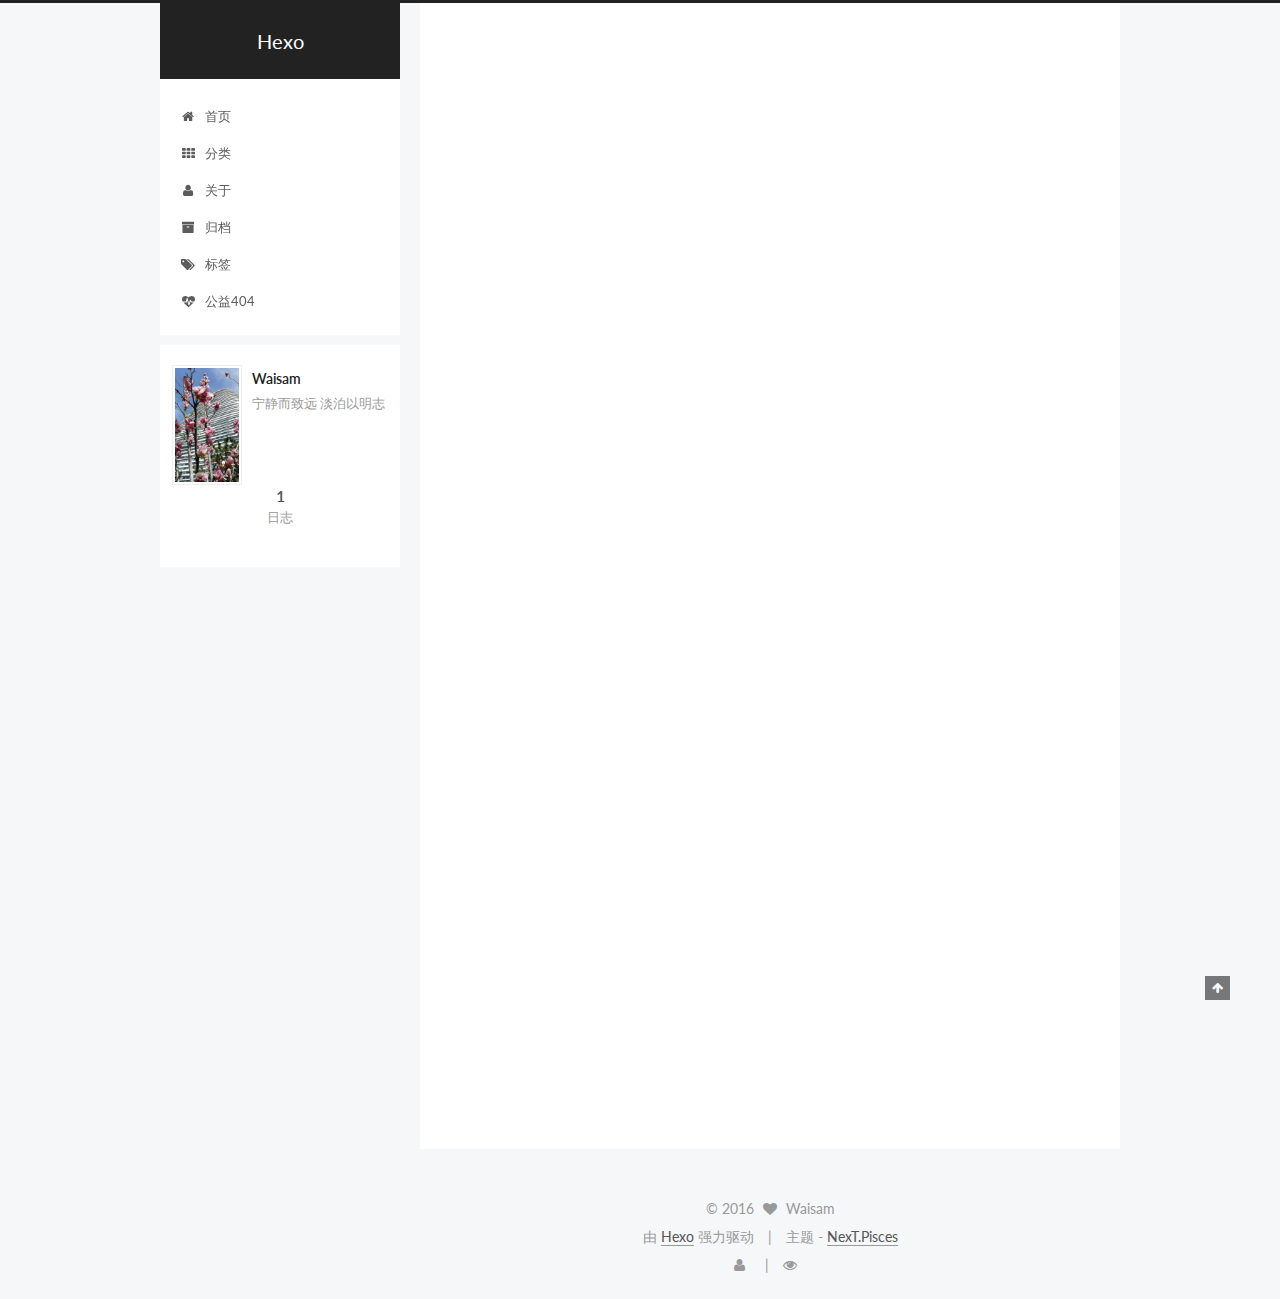
<file: index.html>
<!doctype html>



  


<html class="theme-next pisces use-motion">
<head>
  <meta charset="UTF-8"/>
<meta http-equiv="X-UA-Compatible" content="IE=edge,chrome=1" />
<meta name="viewport" content="width=device-width, initial-scale=1, maximum-scale=1"/>



<meta http-equiv="Cache-Control" content="no-transform" />
<meta http-equiv="Cache-Control" content="no-siteapp" />












  <link href="/vendors/fancybox/source/jquery.fancybox.css?v=2.1.5" rel="stylesheet" type="text/css"/>




  
  
  
  

  
    
    
  

  

  

  

  

  
    
    
    <link href="//fonts.googleapis.com/css?family=Lato:300,300italic,400,400italic,700,700italic&subset=latin,latin-ext" rel="stylesheet" type="text/css">
  




<link href="/vendors/font-awesome/css/font-awesome.min.css?v=4.4.0" rel="stylesheet" type="text/css" />

<link href="/css/main.css?v=5.0.1" rel="stylesheet" type="text/css" />


  <meta name="keywords" content="Hexo, NexT" />








  <link rel="shortcut icon" type="image/x-icon" href="/favicon.ico?v=5.0.1" />






<meta name="description" content="宁静而致远 淡泊以明志">
<meta property="og:type" content="website">
<meta property="og:title" content="Hexo">
<meta property="og:url" content="http://yoursite.com/index.html">
<meta property="og:site_name" content="Hexo">
<meta property="og:description" content="宁静而致远 淡泊以明志">
<meta name="twitter:card" content="summary">
<meta name="twitter:title" content="Hexo">
<meta name="twitter:description" content="宁静而致远 淡泊以明志">



<script type="text/javascript" id="hexo.configuration">
  var NexT = window.NexT || {};
  var CONFIG = {
    scheme: 'Pisces',
    sidebar: {"position":"left","display":"post"},
    fancybox: true,
    motion: true,
    duoshuo: {
      userId: 0,
      author: '博主'
    }
  };
</script>

  <title> Hexo </title>
</head>

<body itemscope itemtype="http://schema.org/WebPage" lang="zh-Hans">

  



  <script type="text/javascript">
    var _hmt = _hmt || [];
    (function() {
      var hm = document.createElement("script");
      hm.src = "//hm.baidu.com/hm.js?0c43179508eed66d971beae204eed46d";
      var s = document.getElementsByTagName("script")[0];
      s.parentNode.insertBefore(hm, s);
    })();
  </script>








  
  
    
  

  <div class="container one-collumn sidebar-position-left 
   page-home 
 ">
    <div class="headband"></div>

    <header id="header" class="header" itemscope itemtype="http://schema.org/WPHeader">
      <div class="header-inner"><div class="site-meta ">
  

  <div class="custom-logo-site-title">
    <a href="/"  class="brand" rel="start">
      <span class="logo-line-before"><i></i></span>
      <span class="site-title">Hexo</span>
      <span class="logo-line-after"><i></i></span>
    </a>
  </div>
  <p class="site-subtitle"></p>
</div>

<div class="site-nav-toggle">
  <button>
    <span class="btn-bar"></span>
    <span class="btn-bar"></span>
    <span class="btn-bar"></span>
  </button>
</div>

<nav class="site-nav">
  

  
    <ul id="menu" class="menu">
      
        
        <li class="menu-item menu-item-home">
          <a href="/" rel="section">
            
              <i class="menu-item-icon fa fa-home fa-fw"></i> <br />
            
            首页
          </a>
        </li>
      
        
        <li class="menu-item menu-item-categories">
          <a href="/categories" rel="section">
            
              <i class="menu-item-icon fa fa-th fa-fw"></i> <br />
            
            分类
          </a>
        </li>
      
        
        <li class="menu-item menu-item-about">
          <a href="/about" rel="section">
            
              <i class="menu-item-icon fa fa-user fa-fw"></i> <br />
            
            关于
          </a>
        </li>
      
        
        <li class="menu-item menu-item-archives">
          <a href="/archives" rel="section">
            
              <i class="menu-item-icon fa fa-archive fa-fw"></i> <br />
            
            归档
          </a>
        </li>
      
        
        <li class="menu-item menu-item-tags">
          <a href="/tags" rel="section">
            
              <i class="menu-item-icon fa fa-tags fa-fw"></i> <br />
            
            标签
          </a>
        </li>
      
        
        <li class="menu-item menu-item-commonweal">
          <a href="/404.html" rel="section">
            
              <i class="menu-item-icon fa fa-heartbeat fa-fw"></i> <br />
            
            公益404
          </a>
        </li>
      

      
    </ul>
  

  
</nav>

 </div>
    </header>

    <main id="main" class="main">
      <div class="main-inner">
        <div class="content-wrap">
          <div id="content" class="content">
            
  <section id="posts" class="posts-expand">
    
      

  
  

  
  
  

  <article class="post post-type-normal " itemscope itemtype="http://schema.org/Article">

    
      <header class="post-header">

        
        
          <h1 class="post-title" itemprop="name headline">
            
            
              
                
                <a class="post-title-link" href="/2016/04/13/hello-world/" itemprop="url">
                  Hello World
                </a>
              
            
          </h1>
        

        <div class="post-meta">
          <span class="post-time">
            <span class="post-meta-item-icon">
              <i class="fa fa-calendar-o"></i>
            </span>
            <span class="post-meta-item-text">发表于</span>
            <time itemprop="dateCreated" datetime="2016-04-13T23:12:15+08:00" content="2016-04-13">
              2016-04-13
            </time>
          </span>

          

          
            
              <span class="post-comments-count">
                &nbsp; | &nbsp;
                <a href="/2016/04/13/hello-world/#comments" itemprop="discussionUrl">
                  <span class="post-comments-count ds-thread-count" data-thread-key="2016/04/13/hello-world/" itemprop="commentsCount"></span>
                </a>
              </span>
            
          

          

          
          

          
        </div>
      </header>
    


    <div class="post-body" itemprop="articleBody">

      
      

      
        
          
            <p>Welcome to <a href="https://hexo.io/" target="_blank" rel="external">Hexo</a>! This is your very first post. Check <a href="https://hexo.io/docs/" target="_blank" rel="external">documentation</a> for more info. If you get any problems when using Hexo, you can find the answer in <a href="https://hexo.io/docs/troubleshooting.html" target="_blank" rel="external">troubleshooting</a> or you can ask me on <a href="https://github.com/hexojs/hexo/issues" target="_blank" rel="external">GitHub</a>.</p>
<h2 id="Quick-Start"><a href="#Quick-Start" class="headerlink" title="Quick Start"></a>Quick Start</h2><h3 id="Create-a-new-post"><a href="#Create-a-new-post" class="headerlink" title="Create a new post"></a>Create a new post</h3><figure class="highlight bash"><table><tr><td class="gutter"><pre><span class="line">1</span><br></pre></td><td class="code"><pre><span class="line">$ hexo new <span class="string">"My New Post"</span></span><br></pre></td></tr></table></figure>
<p>More info: <a href="https://hexo.io/docs/writing.html" target="_blank" rel="external">Writing</a></p>
<h3 id="Run-server"><a href="#Run-server" class="headerlink" title="Run server"></a>Run server</h3><figure class="highlight bash"><table><tr><td class="gutter"><pre><span class="line">1</span><br></pre></td><td class="code"><pre><span class="line">$ hexo server</span><br></pre></td></tr></table></figure>
<p>More info: <a href="https://hexo.io/docs/server.html" target="_blank" rel="external">Server</a></p>
<h3 id="Generate-static-files"><a href="#Generate-static-files" class="headerlink" title="Generate static files"></a>Generate static files</h3><figure class="highlight bash"><table><tr><td class="gutter"><pre><span class="line">1</span><br></pre></td><td class="code"><pre><span class="line">$ hexo generate</span><br></pre></td></tr></table></figure>
<p>More info: <a href="https://hexo.io/docs/generating.html" target="_blank" rel="external">Generating</a></p>
<h3 id="Deploy-to-remote-sites"><a href="#Deploy-to-remote-sites" class="headerlink" title="Deploy to remote sites"></a>Deploy to remote sites</h3><figure class="highlight bash"><table><tr><td class="gutter"><pre><span class="line">1</span><br></pre></td><td class="code"><pre><span class="line">$ hexo deploy</span><br></pre></td></tr></table></figure>
<p>More info: <a href="https://hexo.io/docs/deployment.html" target="_blank" rel="external">Deployment</a></p>

          
        
      
    </div>
    
    <div>
      
    </div>

    <div>
      
    </div>

    <footer class="post-footer">
      

      

      
      
        <div class="post-eof"></div>
      
    </footer>
  </article>


    
  </section>

  


          </div>
          


          

        </div>
        
          
  
  <div class="sidebar-toggle">
    <div class="sidebar-toggle-line-wrap">
      <span class="sidebar-toggle-line sidebar-toggle-line-first"></span>
      <span class="sidebar-toggle-line sidebar-toggle-line-middle"></span>
      <span class="sidebar-toggle-line sidebar-toggle-line-last"></span>
    </div>
  </div>

  <aside id="sidebar" class="sidebar">
    <div class="sidebar-inner">

      

      

      <section class="site-overview sidebar-panel  sidebar-panel-active ">
        <div class="site-author motion-element" itemprop="author" itemscope itemtype="http://schema.org/Person">
          <img class="site-author-image" itemprop="image"
               src="/uploads/soho.jpg"
               alt="Waisam" />
          <p class="site-author-name" itemprop="name">Waisam</p>
          <p class="site-description motion-element" itemprop="description">宁静而致远 淡泊以明志</p>
        </div>
        <nav class="site-state motion-element">
          <div class="site-state-item site-state-posts">
            <a href="/archives">
              <span class="site-state-item-count">1</span>
              <span class="site-state-item-name">日志</span>
            </a>
          </div>

          

          

        </nav>

        

        <div class="links-of-author motion-element">
          
        </div>

        
        

        
        

      </section>

      

    </div>
  </aside>


        
      </div>
    </main>

    <footer id="footer" class="footer">
      <div class="footer-inner">
        <div class="copyright" >
  
  &copy; 
  <span itemprop="copyrightYear">2016</span>
  <span class="with-love">
    <i class="fa fa-heart"></i>
  </span>
  <span class="author" itemprop="copyrightHolder">Waisam</span>
</div>

<div class="powered-by">
  由 <a class="theme-link" href="http://hexo.io">Hexo</a> 强力驱动
</div>

<div class="theme-info">
  主题 -
  <a class="theme-link" href="https://github.com/iissnan/hexo-theme-next">
    NexT.Pisces
  </a>
</div>

        

<div class="busuanzi-count">

  <script async src="https://dn-lbstatics.qbox.me/busuanzi/2.3/busuanzi.pure.mini.js"></script>

  
    <span class="site-uv"><i class="fa fa-user"></i><span class="busuanzi-value" id="busuanzi_value_site_uv"></span></span>
  

  
    <span class="site-pv"><i class="fa fa-eye"></i><span class="busuanzi-value" id="busuanzi_value_site_pv"></span></span>
  
  
</div>



        
      </div>
    </footer>

    <div class="back-to-top">
      <i class="fa fa-arrow-up"></i>
    </div>
  </div>

  

<script type="text/javascript">
  if (Object.prototype.toString.call(window.Promise) !== '[object Function]') {
    window.Promise = null;
  }
</script>









  



  
  <script type="text/javascript" src="/vendors/jquery/index.js?v=2.1.3"></script>

  
  <script type="text/javascript" src="/vendors/fastclick/lib/fastclick.min.js?v=1.0.6"></script>

  
  <script type="text/javascript" src="/vendors/jquery_lazyload/jquery.lazyload.js?v=1.9.7"></script>

  
  <script type="text/javascript" src="/vendors/velocity/velocity.min.js?v=1.2.1"></script>

  
  <script type="text/javascript" src="/vendors/velocity/velocity.ui.min.js?v=1.2.1"></script>

  
  <script type="text/javascript" src="/vendors/fancybox/source/jquery.fancybox.pack.js?v=2.1.5"></script>


  


  <script type="text/javascript" src="/js/src/utils.js?v=5.0.1"></script>

  <script type="text/javascript" src="/js/src/motion.js?v=5.0.1"></script>



  
  


  <script type="text/javascript" src="/js/src/affix.js?v=5.0.1"></script>

  <script type="text/javascript" src="/js/src/schemes/pisces.js?v=5.0.1"></script>



  

  


  <script type="text/javascript" src="/js/src/bootstrap.js?v=5.0.1"></script>



  

  
    
  

  <script type="text/javascript">
    var duoshuoQuery = {short_name:"waisam"};
    (function() {
      var ds = document.createElement('script');
      ds.type = 'text/javascript';ds.async = true;
      ds.id = 'duoshuo-script';
      ds.src = (document.location.protocol == 'https:' ? 'https:' : 'http:') + '//static.duoshuo.com/embed.js';
      ds.charset = 'UTF-8';
      (document.getElementsByTagName('head')[0]
      || document.getElementsByTagName('body')[0]).appendChild(ds);
    })();
  </script>

  
    
  





  
  
  

  

  

</body>
</html>
</file>
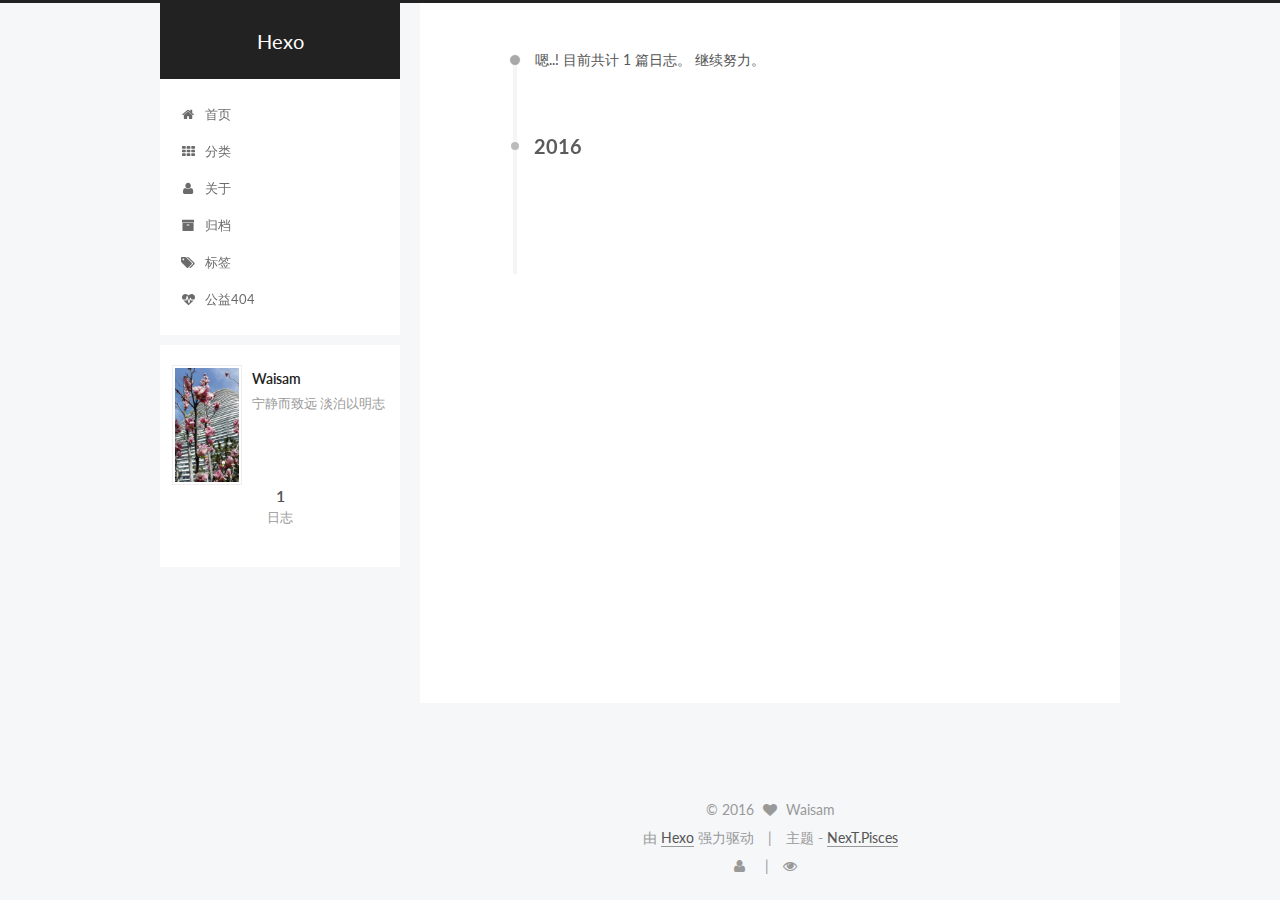
<file: archives/index.html>
<!doctype html>



  


<html class="theme-next pisces use-motion">
<head>
  <meta charset="UTF-8"/>
<meta http-equiv="X-UA-Compatible" content="IE=edge,chrome=1" />
<meta name="viewport" content="width=device-width, initial-scale=1, maximum-scale=1"/>



<meta http-equiv="Cache-Control" content="no-transform" />
<meta http-equiv="Cache-Control" content="no-siteapp" />












  <link href="/vendors/fancybox/source/jquery.fancybox.css?v=2.1.5" rel="stylesheet" type="text/css"/>




  
  
  
  

  
    
    
  

  

  

  

  

  
    
    
    <link href="//fonts.googleapis.com/css?family=Lato:300,300italic,400,400italic,700,700italic&subset=latin,latin-ext" rel="stylesheet" type="text/css">
  




<link href="/vendors/font-awesome/css/font-awesome.min.css?v=4.4.0" rel="stylesheet" type="text/css" />

<link href="/css/main.css?v=5.0.1" rel="stylesheet" type="text/css" />


  <meta name="keywords" content="Hexo, NexT" />








  <link rel="shortcut icon" type="image/x-icon" href="/favicon.ico?v=5.0.1" />






<meta name="description" content="宁静而致远 淡泊以明志">
<meta property="og:type" content="website">
<meta property="og:title" content="Hexo">
<meta property="og:url" content="http://yoursite.com/archives/index.html">
<meta property="og:site_name" content="Hexo">
<meta property="og:description" content="宁静而致远 淡泊以明志">
<meta name="twitter:card" content="summary">
<meta name="twitter:title" content="Hexo">
<meta name="twitter:description" content="宁静而致远 淡泊以明志">



<script type="text/javascript" id="hexo.configuration">
  var NexT = window.NexT || {};
  var CONFIG = {
    scheme: 'Pisces',
    sidebar: {"position":"left","display":"post"},
    fancybox: true,
    motion: true,
    duoshuo: {
      userId: 0,
      author: '博主'
    }
  };
</script>

  <title> 归档 | Hexo </title>
</head>

<body itemscope itemtype="http://schema.org/WebPage" lang="zh-Hans">

  



  <script type="text/javascript">
    var _hmt = _hmt || [];
    (function() {
      var hm = document.createElement("script");
      hm.src = "//hm.baidu.com/hm.js?0c43179508eed66d971beae204eed46d";
      var s = document.getElementsByTagName("script")[0];
      s.parentNode.insertBefore(hm, s);
    })();
  </script>








  
  
    
  

  <div class="container one-collumn sidebar-position-left  page-archive  ">
    <div class="headband"></div>

    <header id="header" class="header" itemscope itemtype="http://schema.org/WPHeader">
      <div class="header-inner"><div class="site-meta ">
  

  <div class="custom-logo-site-title">
    <a href="/"  class="brand" rel="start">
      <span class="logo-line-before"><i></i></span>
      <span class="site-title">Hexo</span>
      <span class="logo-line-after"><i></i></span>
    </a>
  </div>
  <p class="site-subtitle"></p>
</div>

<div class="site-nav-toggle">
  <button>
    <span class="btn-bar"></span>
    <span class="btn-bar"></span>
    <span class="btn-bar"></span>
  </button>
</div>

<nav class="site-nav">
  

  
    <ul id="menu" class="menu">
      
        
        <li class="menu-item menu-item-home">
          <a href="/" rel="section">
            
              <i class="menu-item-icon fa fa-home fa-fw"></i> <br />
            
            首页
          </a>
        </li>
      
        
        <li class="menu-item menu-item-categories">
          <a href="/categories" rel="section">
            
              <i class="menu-item-icon fa fa-th fa-fw"></i> <br />
            
            分类
          </a>
        </li>
      
        
        <li class="menu-item menu-item-about">
          <a href="/about" rel="section">
            
              <i class="menu-item-icon fa fa-user fa-fw"></i> <br />
            
            关于
          </a>
        </li>
      
        
        <li class="menu-item menu-item-archives">
          <a href="/archives" rel="section">
            
              <i class="menu-item-icon fa fa-archive fa-fw"></i> <br />
            
            归档
          </a>
        </li>
      
        
        <li class="menu-item menu-item-tags">
          <a href="/tags" rel="section">
            
              <i class="menu-item-icon fa fa-tags fa-fw"></i> <br />
            
            标签
          </a>
        </li>
      
        
        <li class="menu-item menu-item-commonweal">
          <a href="/404.html" rel="section">
            
              <i class="menu-item-icon fa fa-heartbeat fa-fw"></i> <br />
            
            公益404
          </a>
        </li>
      

      
    </ul>
  

  
</nav>

 </div>
    </header>

    <main id="main" class="main">
      <div class="main-inner">
        <div class="content-wrap">
          <div id="content" class="content">
            

  <section id="posts" class="posts-collapse">
    <span class="archive-move-on"></span>

    <span class="archive-page-counter">
      
      
      
        
      
      嗯..! 目前共计 1 篇日志。 继续努力。
    </span>

    

      
      
      

      
        
        <div class="collection-title">
          <h2 class="archive-year motion-element" id="archive-year-2016">2016</h2>
        </div>
      
      

      

  <article class="post post-type-normal" itemscope itemtype="http://schema.org/Article">
    <header class="post-header">

      <h1 class="post-title">
        
            <a class="post-title-link" href="/2016/04/13/hello-world/" itemprop="url">
              
                <span itemprop="name">Hello World</span>
              
            </a>
        
      </h1>

      <div class="post-meta">
        <time class="post-time" itemprop="dateCreated"
              datetime="2016-04-13T23:12:15+08:00"
              content="2016-04-13" >
          04-13
        </time>
      </div>

    </header>
  </article>



    

  </section>

  



          </div>
          


          

        </div>
        
          
  
  <div class="sidebar-toggle">
    <div class="sidebar-toggle-line-wrap">
      <span class="sidebar-toggle-line sidebar-toggle-line-first"></span>
      <span class="sidebar-toggle-line sidebar-toggle-line-middle"></span>
      <span class="sidebar-toggle-line sidebar-toggle-line-last"></span>
    </div>
  </div>

  <aside id="sidebar" class="sidebar">
    <div class="sidebar-inner">

      

      

      <section class="site-overview sidebar-panel  sidebar-panel-active ">
        <div class="site-author motion-element" itemprop="author" itemscope itemtype="http://schema.org/Person">
          <img class="site-author-image" itemprop="image"
               src="/uploads/soho.jpg"
               alt="Waisam" />
          <p class="site-author-name" itemprop="name">Waisam</p>
          <p class="site-description motion-element" itemprop="description">宁静而致远 淡泊以明志</p>
        </div>
        <nav class="site-state motion-element">
          <div class="site-state-item site-state-posts">
            <a href="/archives">
              <span class="site-state-item-count">1</span>
              <span class="site-state-item-name">日志</span>
            </a>
          </div>

          

          

        </nav>

        

        <div class="links-of-author motion-element">
          
        </div>

        
        

        
        

      </section>

      

    </div>
  </aside>


        
      </div>
    </main>

    <footer id="footer" class="footer">
      <div class="footer-inner">
        <div class="copyright" >
  
  &copy; 
  <span itemprop="copyrightYear">2016</span>
  <span class="with-love">
    <i class="fa fa-heart"></i>
  </span>
  <span class="author" itemprop="copyrightHolder">Waisam</span>
</div>

<div class="powered-by">
  由 <a class="theme-link" href="http://hexo.io">Hexo</a> 强力驱动
</div>

<div class="theme-info">
  主题 -
  <a class="theme-link" href="https://github.com/iissnan/hexo-theme-next">
    NexT.Pisces
  </a>
</div>

        

<div class="busuanzi-count">

  <script async src="https://dn-lbstatics.qbox.me/busuanzi/2.3/busuanzi.pure.mini.js"></script>

  
    <span class="site-uv"><i class="fa fa-user"></i><span class="busuanzi-value" id="busuanzi_value_site_uv"></span></span>
  

  
    <span class="site-pv"><i class="fa fa-eye"></i><span class="busuanzi-value" id="busuanzi_value_site_pv"></span></span>
  
  
</div>



        
      </div>
    </footer>

    <div class="back-to-top">
      <i class="fa fa-arrow-up"></i>
    </div>
  </div>

  

<script type="text/javascript">
  if (Object.prototype.toString.call(window.Promise) !== '[object Function]') {
    window.Promise = null;
  }
</script>









  



  
  <script type="text/javascript" src="/vendors/jquery/index.js?v=2.1.3"></script>

  
  <script type="text/javascript" src="/vendors/fastclick/lib/fastclick.min.js?v=1.0.6"></script>

  
  <script type="text/javascript" src="/vendors/jquery_lazyload/jquery.lazyload.js?v=1.9.7"></script>

  
  <script type="text/javascript" src="/vendors/velocity/velocity.min.js?v=1.2.1"></script>

  
  <script type="text/javascript" src="/vendors/velocity/velocity.ui.min.js?v=1.2.1"></script>

  
  <script type="text/javascript" src="/vendors/fancybox/source/jquery.fancybox.pack.js?v=2.1.5"></script>


  


  <script type="text/javascript" src="/js/src/utils.js?v=5.0.1"></script>

  <script type="text/javascript" src="/js/src/motion.js?v=5.0.1"></script>



  
  


  <script type="text/javascript" src="/js/src/affix.js?v=5.0.1"></script>

  <script type="text/javascript" src="/js/src/schemes/pisces.js?v=5.0.1"></script>



  
  
    <script type="text/javascript" id="motion.page.archive">
      $('.archive-year').velocity('transition.slideLeftIn');
    </script>
  


  


  <script type="text/javascript" src="/js/src/bootstrap.js?v=5.0.1"></script>



  

  
    
  

  <script type="text/javascript">
    var duoshuoQuery = {short_name:"waisam"};
    (function() {
      var ds = document.createElement('script');
      ds.type = 'text/javascript';ds.async = true;
      ds.id = 'duoshuo-script';
      ds.src = (document.location.protocol == 'https:' ? 'https:' : 'http:') + '//static.duoshuo.com/embed.js';
      ds.charset = 'UTF-8';
      (document.getElementsByTagName('head')[0]
      || document.getElementsByTagName('body')[0]).appendChild(ds);
    })();
  </script>

  
    
  





  
  
  

  

  

</body>
</html>
</file>
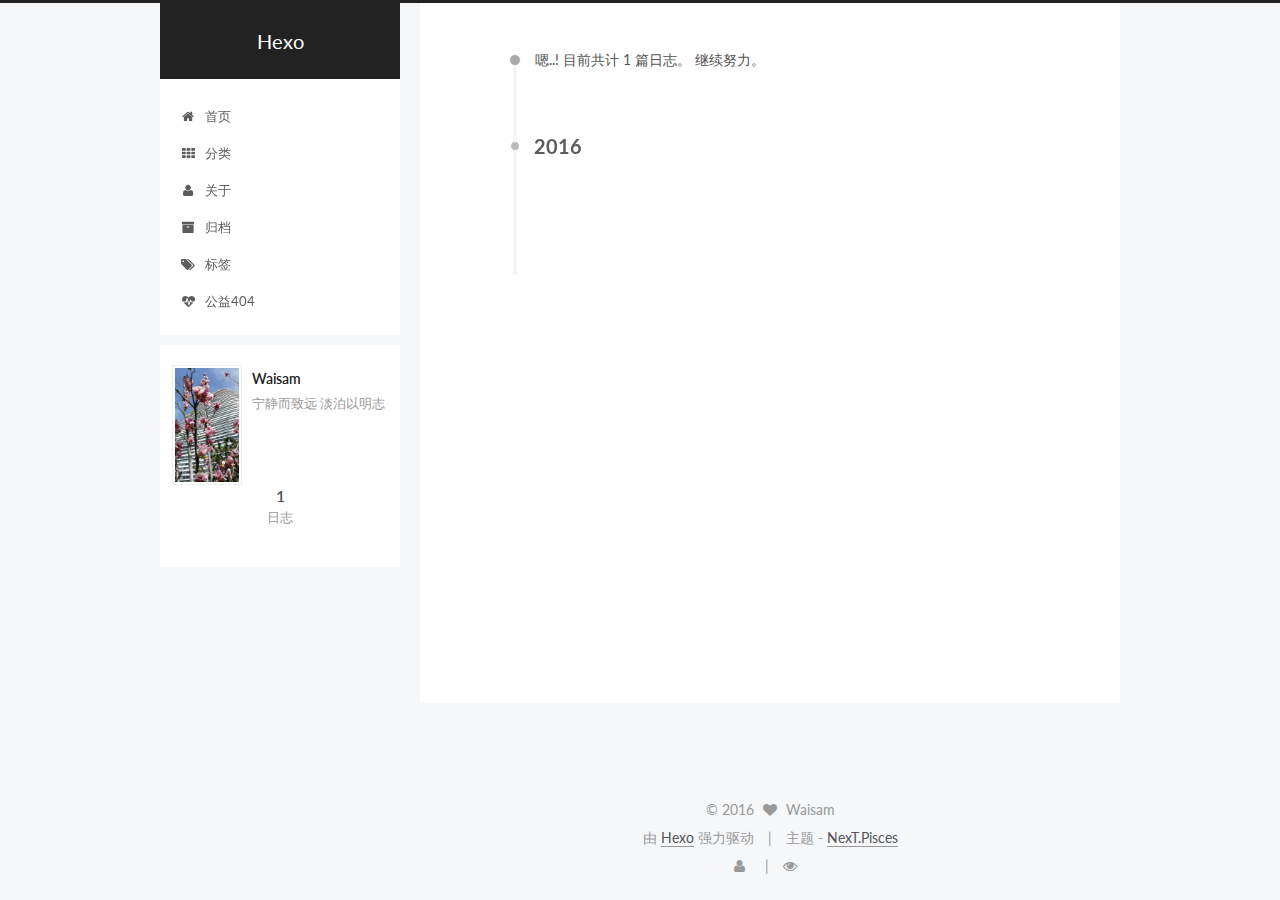
<file: archives/2016/index.html>
<!doctype html>



  


<html class="theme-next pisces use-motion">
<head>
  <meta charset="UTF-8"/>
<meta http-equiv="X-UA-Compatible" content="IE=edge,chrome=1" />
<meta name="viewport" content="width=device-width, initial-scale=1, maximum-scale=1"/>



<meta http-equiv="Cache-Control" content="no-transform" />
<meta http-equiv="Cache-Control" content="no-siteapp" />












  <link href="/vendors/fancybox/source/jquery.fancybox.css?v=2.1.5" rel="stylesheet" type="text/css"/>




  
  
  
  

  
    
    
  

  

  

  

  

  
    
    
    <link href="//fonts.googleapis.com/css?family=Lato:300,300italic,400,400italic,700,700italic&subset=latin,latin-ext" rel="stylesheet" type="text/css">
  




<link href="/vendors/font-awesome/css/font-awesome.min.css?v=4.4.0" rel="stylesheet" type="text/css" />

<link href="/css/main.css?v=5.0.1" rel="stylesheet" type="text/css" />


  <meta name="keywords" content="Hexo, NexT" />








  <link rel="shortcut icon" type="image/x-icon" href="/favicon.ico?v=5.0.1" />






<meta name="description" content="宁静而致远 淡泊以明志">
<meta property="og:type" content="website">
<meta property="og:title" content="Hexo">
<meta property="og:url" content="http://yoursite.com/archives/2016/index.html">
<meta property="og:site_name" content="Hexo">
<meta property="og:description" content="宁静而致远 淡泊以明志">
<meta name="twitter:card" content="summary">
<meta name="twitter:title" content="Hexo">
<meta name="twitter:description" content="宁静而致远 淡泊以明志">



<script type="text/javascript" id="hexo.configuration">
  var NexT = window.NexT || {};
  var CONFIG = {
    scheme: 'Pisces',
    sidebar: {"position":"left","display":"post"},
    fancybox: true,
    motion: true,
    duoshuo: {
      userId: 0,
      author: '博主'
    }
  };
</script>

  <title> 归档 | Hexo </title>
</head>

<body itemscope itemtype="http://schema.org/WebPage" lang="zh-Hans">

  



  <script type="text/javascript">
    var _hmt = _hmt || [];
    (function() {
      var hm = document.createElement("script");
      hm.src = "//hm.baidu.com/hm.js?0c43179508eed66d971beae204eed46d";
      var s = document.getElementsByTagName("script")[0];
      s.parentNode.insertBefore(hm, s);
    })();
  </script>








  
  
    
  

  <div class="container one-collumn sidebar-position-left  page-archive  ">
    <div class="headband"></div>

    <header id="header" class="header" itemscope itemtype="http://schema.org/WPHeader">
      <div class="header-inner"><div class="site-meta ">
  

  <div class="custom-logo-site-title">
    <a href="/"  class="brand" rel="start">
      <span class="logo-line-before"><i></i></span>
      <span class="site-title">Hexo</span>
      <span class="logo-line-after"><i></i></span>
    </a>
  </div>
  <p class="site-subtitle"></p>
</div>

<div class="site-nav-toggle">
  <button>
    <span class="btn-bar"></span>
    <span class="btn-bar"></span>
    <span class="btn-bar"></span>
  </button>
</div>

<nav class="site-nav">
  

  
    <ul id="menu" class="menu">
      
        
        <li class="menu-item menu-item-home">
          <a href="/" rel="section">
            
              <i class="menu-item-icon fa fa-home fa-fw"></i> <br />
            
            首页
          </a>
        </li>
      
        
        <li class="menu-item menu-item-categories">
          <a href="/categories" rel="section">
            
              <i class="menu-item-icon fa fa-th fa-fw"></i> <br />
            
            分类
          </a>
        </li>
      
        
        <li class="menu-item menu-item-about">
          <a href="/about" rel="section">
            
              <i class="menu-item-icon fa fa-user fa-fw"></i> <br />
            
            关于
          </a>
        </li>
      
        
        <li class="menu-item menu-item-archives">
          <a href="/archives" rel="section">
            
              <i class="menu-item-icon fa fa-archive fa-fw"></i> <br />
            
            归档
          </a>
        </li>
      
        
        <li class="menu-item menu-item-tags">
          <a href="/tags" rel="section">
            
              <i class="menu-item-icon fa fa-tags fa-fw"></i> <br />
            
            标签
          </a>
        </li>
      
        
        <li class="menu-item menu-item-commonweal">
          <a href="/404.html" rel="section">
            
              <i class="menu-item-icon fa fa-heartbeat fa-fw"></i> <br />
            
            公益404
          </a>
        </li>
      

      
    </ul>
  

  
</nav>

 </div>
    </header>

    <main id="main" class="main">
      <div class="main-inner">
        <div class="content-wrap">
          <div id="content" class="content">
            

  <section id="posts" class="posts-collapse">
    <span class="archive-move-on"></span>

    <span class="archive-page-counter">
      
      
      
        
      
      嗯..! 目前共计 1 篇日志。 继续努力。
    </span>

    

      
      
      

      
        
        <div class="collection-title">
          <h2 class="archive-year motion-element" id="archive-year-2016">2016</h2>
        </div>
      
      

      

  <article class="post post-type-normal" itemscope itemtype="http://schema.org/Article">
    <header class="post-header">

      <h1 class="post-title">
        
            <a class="post-title-link" href="/2016/04/13/hello-world/" itemprop="url">
              
                <span itemprop="name">Hello World</span>
              
            </a>
        
      </h1>

      <div class="post-meta">
        <time class="post-time" itemprop="dateCreated"
              datetime="2016-04-13T23:12:15+08:00"
              content="2016-04-13" >
          04-13
        </time>
      </div>

    </header>
  </article>



    

  </section>

  



          </div>
          


          

        </div>
        
          
  
  <div class="sidebar-toggle">
    <div class="sidebar-toggle-line-wrap">
      <span class="sidebar-toggle-line sidebar-toggle-line-first"></span>
      <span class="sidebar-toggle-line sidebar-toggle-line-middle"></span>
      <span class="sidebar-toggle-line sidebar-toggle-line-last"></span>
    </div>
  </div>

  <aside id="sidebar" class="sidebar">
    <div class="sidebar-inner">

      

      

      <section class="site-overview sidebar-panel  sidebar-panel-active ">
        <div class="site-author motion-element" itemprop="author" itemscope itemtype="http://schema.org/Person">
          <img class="site-author-image" itemprop="image"
               src="/uploads/soho.jpg"
               alt="Waisam" />
          <p class="site-author-name" itemprop="name">Waisam</p>
          <p class="site-description motion-element" itemprop="description">宁静而致远 淡泊以明志</p>
        </div>
        <nav class="site-state motion-element">
          <div class="site-state-item site-state-posts">
            <a href="/archives">
              <span class="site-state-item-count">1</span>
              <span class="site-state-item-name">日志</span>
            </a>
          </div>

          

          

        </nav>

        

        <div class="links-of-author motion-element">
          
        </div>

        
        

        
        

      </section>

      

    </div>
  </aside>


        
      </div>
    </main>

    <footer id="footer" class="footer">
      <div class="footer-inner">
        <div class="copyright" >
  
  &copy; 
  <span itemprop="copyrightYear">2016</span>
  <span class="with-love">
    <i class="fa fa-heart"></i>
  </span>
  <span class="author" itemprop="copyrightHolder">Waisam</span>
</div>

<div class="powered-by">
  由 <a class="theme-link" href="http://hexo.io">Hexo</a> 强力驱动
</div>

<div class="theme-info">
  主题 -
  <a class="theme-link" href="https://github.com/iissnan/hexo-theme-next">
    NexT.Pisces
  </a>
</div>

        

<div class="busuanzi-count">

  <script async src="https://dn-lbstatics.qbox.me/busuanzi/2.3/busuanzi.pure.mini.js"></script>

  
    <span class="site-uv"><i class="fa fa-user"></i><span class="busuanzi-value" id="busuanzi_value_site_uv"></span></span>
  

  
    <span class="site-pv"><i class="fa fa-eye"></i><span class="busuanzi-value" id="busuanzi_value_site_pv"></span></span>
  
  
</div>



        
      </div>
    </footer>

    <div class="back-to-top">
      <i class="fa fa-arrow-up"></i>
    </div>
  </div>

  

<script type="text/javascript">
  if (Object.prototype.toString.call(window.Promise) !== '[object Function]') {
    window.Promise = null;
  }
</script>









  



  
  <script type="text/javascript" src="/vendors/jquery/index.js?v=2.1.3"></script>

  
  <script type="text/javascript" src="/vendors/fastclick/lib/fastclick.min.js?v=1.0.6"></script>

  
  <script type="text/javascript" src="/vendors/jquery_lazyload/jquery.lazyload.js?v=1.9.7"></script>

  
  <script type="text/javascript" src="/vendors/velocity/velocity.min.js?v=1.2.1"></script>

  
  <script type="text/javascript" src="/vendors/velocity/velocity.ui.min.js?v=1.2.1"></script>

  
  <script type="text/javascript" src="/vendors/fancybox/source/jquery.fancybox.pack.js?v=2.1.5"></script>


  


  <script type="text/javascript" src="/js/src/utils.js?v=5.0.1"></script>

  <script type="text/javascript" src="/js/src/motion.js?v=5.0.1"></script>



  
  


  <script type="text/javascript" src="/js/src/affix.js?v=5.0.1"></script>

  <script type="text/javascript" src="/js/src/schemes/pisces.js?v=5.0.1"></script>



  
  
    <script type="text/javascript" id="motion.page.archive">
      $('.archive-year').velocity('transition.slideLeftIn');
    </script>
  


  


  <script type="text/javascript" src="/js/src/bootstrap.js?v=5.0.1"></script>



  

  
    
  

  <script type="text/javascript">
    var duoshuoQuery = {short_name:"waisam"};
    (function() {
      var ds = document.createElement('script');
      ds.type = 'text/javascript';ds.async = true;
      ds.id = 'duoshuo-script';
      ds.src = (document.location.protocol == 'https:' ? 'https:' : 'http:') + '//static.duoshuo.com/embed.js';
      ds.charset = 'UTF-8';
      (document.getElementsByTagName('head')[0]
      || document.getElementsByTagName('body')[0]).appendChild(ds);
    })();
  </script>

  
    
  





  
  
  

  

  

</body>
</html>
</file>
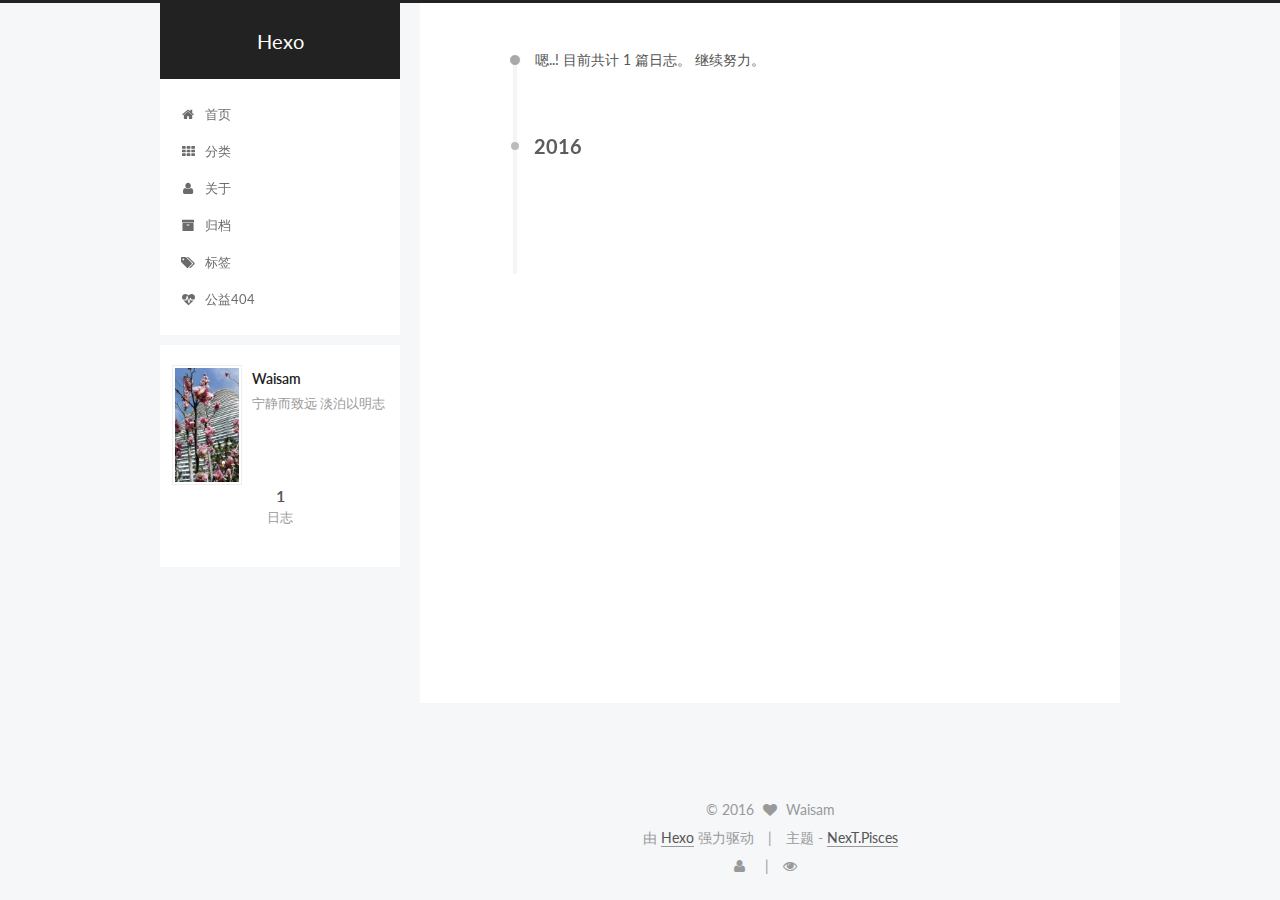
<file: archives/2016/04/index.html>
<!doctype html>



  


<html class="theme-next pisces use-motion">
<head>
  <meta charset="UTF-8"/>
<meta http-equiv="X-UA-Compatible" content="IE=edge,chrome=1" />
<meta name="viewport" content="width=device-width, initial-scale=1, maximum-scale=1"/>



<meta http-equiv="Cache-Control" content="no-transform" />
<meta http-equiv="Cache-Control" content="no-siteapp" />












  <link href="/vendors/fancybox/source/jquery.fancybox.css?v=2.1.5" rel="stylesheet" type="text/css"/>




  
  
  
  

  
    
    
  

  

  

  

  

  
    
    
    <link href="//fonts.googleapis.com/css?family=Lato:300,300italic,400,400italic,700,700italic&subset=latin,latin-ext" rel="stylesheet" type="text/css">
  




<link href="/vendors/font-awesome/css/font-awesome.min.css?v=4.4.0" rel="stylesheet" type="text/css" />

<link href="/css/main.css?v=5.0.1" rel="stylesheet" type="text/css" />


  <meta name="keywords" content="Hexo, NexT" />








  <link rel="shortcut icon" type="image/x-icon" href="/favicon.ico?v=5.0.1" />






<meta name="description" content="宁静而致远 淡泊以明志">
<meta property="og:type" content="website">
<meta property="og:title" content="Hexo">
<meta property="og:url" content="http://yoursite.com/archives/2016/04/index.html">
<meta property="og:site_name" content="Hexo">
<meta property="og:description" content="宁静而致远 淡泊以明志">
<meta name="twitter:card" content="summary">
<meta name="twitter:title" content="Hexo">
<meta name="twitter:description" content="宁静而致远 淡泊以明志">



<script type="text/javascript" id="hexo.configuration">
  var NexT = window.NexT || {};
  var CONFIG = {
    scheme: 'Pisces',
    sidebar: {"position":"left","display":"post"},
    fancybox: true,
    motion: true,
    duoshuo: {
      userId: 0,
      author: '博主'
    }
  };
</script>

  <title> 归档 | Hexo </title>
</head>

<body itemscope itemtype="http://schema.org/WebPage" lang="zh-Hans">

  



  <script type="text/javascript">
    var _hmt = _hmt || [];
    (function() {
      var hm = document.createElement("script");
      hm.src = "//hm.baidu.com/hm.js?0c43179508eed66d971beae204eed46d";
      var s = document.getElementsByTagName("script")[0];
      s.parentNode.insertBefore(hm, s);
    })();
  </script>








  
  
    
  

  <div class="container one-collumn sidebar-position-left  page-archive  ">
    <div class="headband"></div>

    <header id="header" class="header" itemscope itemtype="http://schema.org/WPHeader">
      <div class="header-inner"><div class="site-meta ">
  

  <div class="custom-logo-site-title">
    <a href="/"  class="brand" rel="start">
      <span class="logo-line-before"><i></i></span>
      <span class="site-title">Hexo</span>
      <span class="logo-line-after"><i></i></span>
    </a>
  </div>
  <p class="site-subtitle"></p>
</div>

<div class="site-nav-toggle">
  <button>
    <span class="btn-bar"></span>
    <span class="btn-bar"></span>
    <span class="btn-bar"></span>
  </button>
</div>

<nav class="site-nav">
  

  
    <ul id="menu" class="menu">
      
        
        <li class="menu-item menu-item-home">
          <a href="/" rel="section">
            
              <i class="menu-item-icon fa fa-home fa-fw"></i> <br />
            
            首页
          </a>
        </li>
      
        
        <li class="menu-item menu-item-categories">
          <a href="/categories" rel="section">
            
              <i class="menu-item-icon fa fa-th fa-fw"></i> <br />
            
            分类
          </a>
        </li>
      
        
        <li class="menu-item menu-item-about">
          <a href="/about" rel="section">
            
              <i class="menu-item-icon fa fa-user fa-fw"></i> <br />
            
            关于
          </a>
        </li>
      
        
        <li class="menu-item menu-item-archives">
          <a href="/archives" rel="section">
            
              <i class="menu-item-icon fa fa-archive fa-fw"></i> <br />
            
            归档
          </a>
        </li>
      
        
        <li class="menu-item menu-item-tags">
          <a href="/tags" rel="section">
            
              <i class="menu-item-icon fa fa-tags fa-fw"></i> <br />
            
            标签
          </a>
        </li>
      
        
        <li class="menu-item menu-item-commonweal">
          <a href="/404.html" rel="section">
            
              <i class="menu-item-icon fa fa-heartbeat fa-fw"></i> <br />
            
            公益404
          </a>
        </li>
      

      
    </ul>
  

  
</nav>

 </div>
    </header>

    <main id="main" class="main">
      <div class="main-inner">
        <div class="content-wrap">
          <div id="content" class="content">
            

  <section id="posts" class="posts-collapse">
    <span class="archive-move-on"></span>

    <span class="archive-page-counter">
      
      
      
        
      
      嗯..! 目前共计 1 篇日志。 继续努力。
    </span>

    

      
      
      

      
        
        <div class="collection-title">
          <h2 class="archive-year motion-element" id="archive-year-2016">2016</h2>
        </div>
      
      

      

  <article class="post post-type-normal" itemscope itemtype="http://schema.org/Article">
    <header class="post-header">

      <h1 class="post-title">
        
            <a class="post-title-link" href="/2016/04/13/hello-world/" itemprop="url">
              
                <span itemprop="name">Hello World</span>
              
            </a>
        
      </h1>

      <div class="post-meta">
        <time class="post-time" itemprop="dateCreated"
              datetime="2016-04-13T23:12:15+08:00"
              content="2016-04-13" >
          04-13
        </time>
      </div>

    </header>
  </article>



    

  </section>

  



          </div>
          


          

        </div>
        
          
  
  <div class="sidebar-toggle">
    <div class="sidebar-toggle-line-wrap">
      <span class="sidebar-toggle-line sidebar-toggle-line-first"></span>
      <span class="sidebar-toggle-line sidebar-toggle-line-middle"></span>
      <span class="sidebar-toggle-line sidebar-toggle-line-last"></span>
    </div>
  </div>

  <aside id="sidebar" class="sidebar">
    <div class="sidebar-inner">

      

      

      <section class="site-overview sidebar-panel  sidebar-panel-active ">
        <div class="site-author motion-element" itemprop="author" itemscope itemtype="http://schema.org/Person">
          <img class="site-author-image" itemprop="image"
               src="/uploads/soho.jpg"
               alt="Waisam" />
          <p class="site-author-name" itemprop="name">Waisam</p>
          <p class="site-description motion-element" itemprop="description">宁静而致远 淡泊以明志</p>
        </div>
        <nav class="site-state motion-element">
          <div class="site-state-item site-state-posts">
            <a href="/archives">
              <span class="site-state-item-count">1</span>
              <span class="site-state-item-name">日志</span>
            </a>
          </div>

          

          

        </nav>

        

        <div class="links-of-author motion-element">
          
        </div>

        
        

        
        

      </section>

      

    </div>
  </aside>


        
      </div>
    </main>

    <footer id="footer" class="footer">
      <div class="footer-inner">
        <div class="copyright" >
  
  &copy; 
  <span itemprop="copyrightYear">2016</span>
  <span class="with-love">
    <i class="fa fa-heart"></i>
  </span>
  <span class="author" itemprop="copyrightHolder">Waisam</span>
</div>

<div class="powered-by">
  由 <a class="theme-link" href="http://hexo.io">Hexo</a> 强力驱动
</div>

<div class="theme-info">
  主题 -
  <a class="theme-link" href="https://github.com/iissnan/hexo-theme-next">
    NexT.Pisces
  </a>
</div>

        

<div class="busuanzi-count">

  <script async src="https://dn-lbstatics.qbox.me/busuanzi/2.3/busuanzi.pure.mini.js"></script>

  
    <span class="site-uv"><i class="fa fa-user"></i><span class="busuanzi-value" id="busuanzi_value_site_uv"></span></span>
  

  
    <span class="site-pv"><i class="fa fa-eye"></i><span class="busuanzi-value" id="busuanzi_value_site_pv"></span></span>
  
  
</div>



        
      </div>
    </footer>

    <div class="back-to-top">
      <i class="fa fa-arrow-up"></i>
    </div>
  </div>

  

<script type="text/javascript">
  if (Object.prototype.toString.call(window.Promise) !== '[object Function]') {
    window.Promise = null;
  }
</script>









  



  
  <script type="text/javascript" src="/vendors/jquery/index.js?v=2.1.3"></script>

  
  <script type="text/javascript" src="/vendors/fastclick/lib/fastclick.min.js?v=1.0.6"></script>

  
  <script type="text/javascript" src="/vendors/jquery_lazyload/jquery.lazyload.js?v=1.9.7"></script>

  
  <script type="text/javascript" src="/vendors/velocity/velocity.min.js?v=1.2.1"></script>

  
  <script type="text/javascript" src="/vendors/velocity/velocity.ui.min.js?v=1.2.1"></script>

  
  <script type="text/javascript" src="/vendors/fancybox/source/jquery.fancybox.pack.js?v=2.1.5"></script>


  


  <script type="text/javascript" src="/js/src/utils.js?v=5.0.1"></script>

  <script type="text/javascript" src="/js/src/motion.js?v=5.0.1"></script>



  
  


  <script type="text/javascript" src="/js/src/affix.js?v=5.0.1"></script>

  <script type="text/javascript" src="/js/src/schemes/pisces.js?v=5.0.1"></script>



  
  
    <script type="text/javascript" id="motion.page.archive">
      $('.archive-year').velocity('transition.slideLeftIn');
    </script>
  


  


  <script type="text/javascript" src="/js/src/bootstrap.js?v=5.0.1"></script>



  

  
    
  

  <script type="text/javascript">
    var duoshuoQuery = {short_name:"waisam"};
    (function() {
      var ds = document.createElement('script');
      ds.type = 'text/javascript';ds.async = true;
      ds.id = 'duoshuo-script';
      ds.src = (document.location.protocol == 'https:' ? 'https:' : 'http:') + '//static.duoshuo.com/embed.js';
      ds.charset = 'UTF-8';
      (document.getElementsByTagName('head')[0]
      || document.getElementsByTagName('body')[0]).appendChild(ds);
    })();
  </script>

  
    
  





  
  
  

  

  

</body>
</html>
</file>
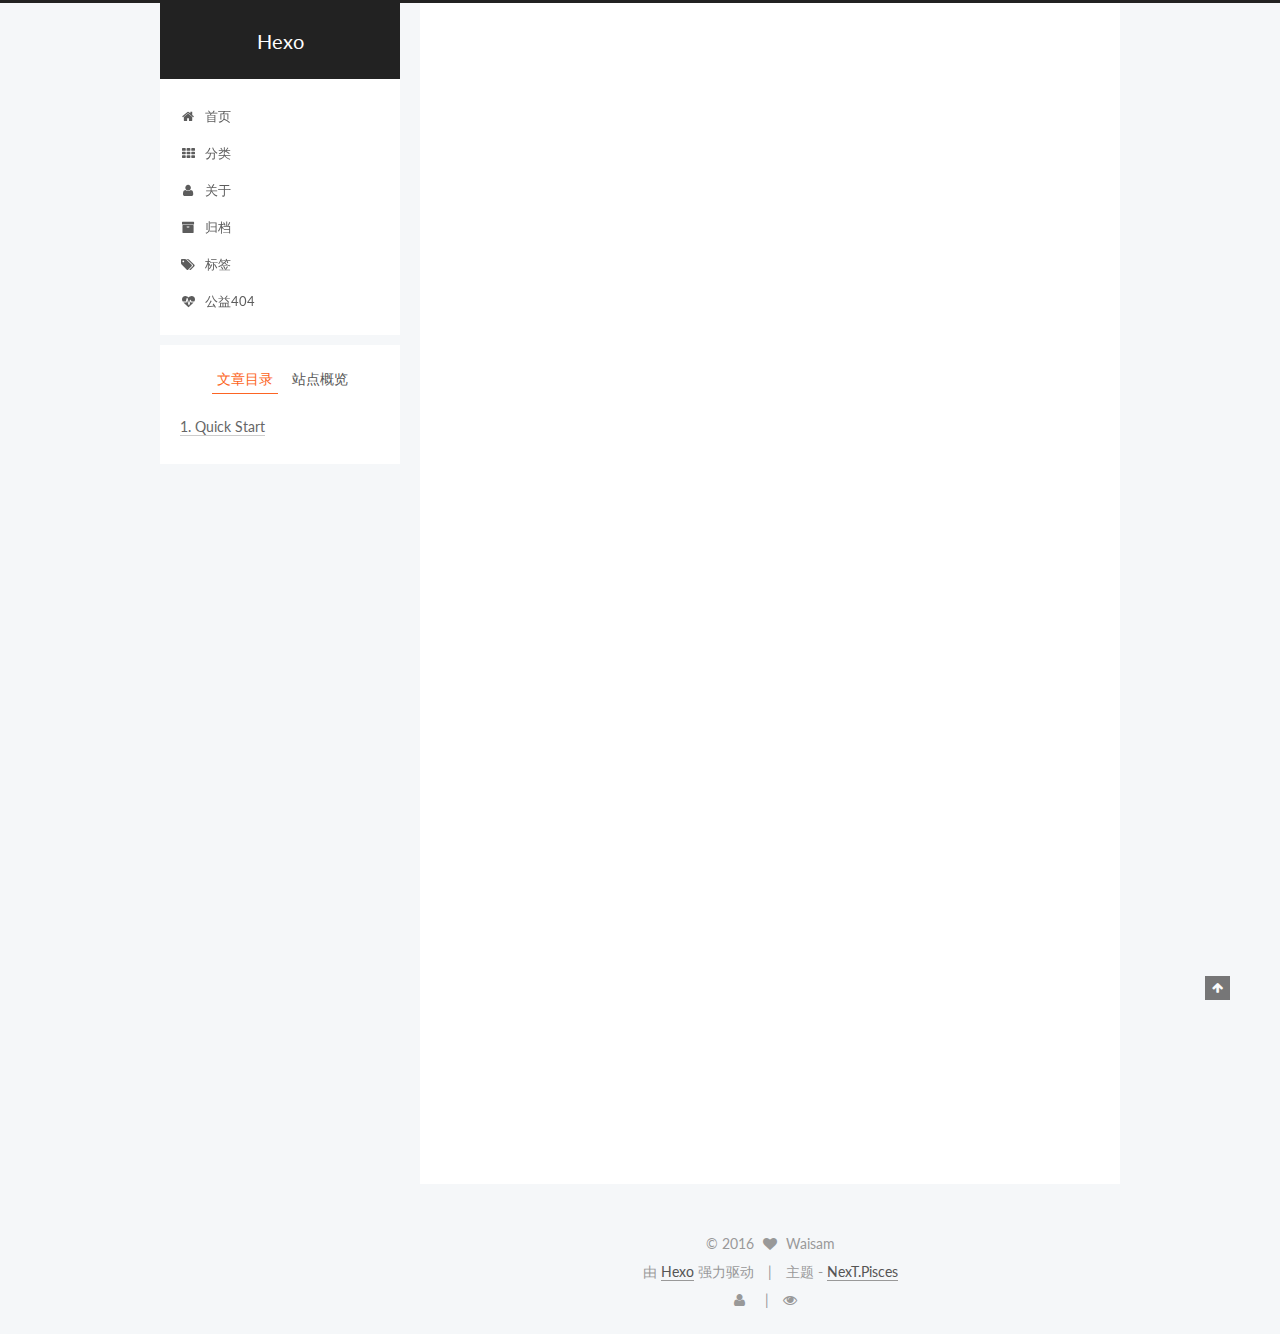
<file: 2016/04/13/hello-world/index.html>
<!doctype html>



  


<html class="theme-next pisces use-motion">
<head>
  <meta charset="UTF-8"/>
<meta http-equiv="X-UA-Compatible" content="IE=edge,chrome=1" />
<meta name="viewport" content="width=device-width, initial-scale=1, maximum-scale=1"/>



<meta http-equiv="Cache-Control" content="no-transform" />
<meta http-equiv="Cache-Control" content="no-siteapp" />












  <link href="/vendors/fancybox/source/jquery.fancybox.css?v=2.1.5" rel="stylesheet" type="text/css"/>




  
  
  
  

  
    
    
  

  

  

  

  

  
    
    
    <link href="//fonts.googleapis.com/css?family=Lato:300,300italic,400,400italic,700,700italic&subset=latin,latin-ext" rel="stylesheet" type="text/css">
  




<link href="/vendors/font-awesome/css/font-awesome.min.css?v=4.4.0" rel="stylesheet" type="text/css" />

<link href="/css/main.css?v=5.0.1" rel="stylesheet" type="text/css" />


  <meta name="keywords" content="Hexo, NexT" />








  <link rel="shortcut icon" type="image/x-icon" href="/favicon.ico?v=5.0.1" />






<meta name="description" content="Welcome to Hexo! This is your very first post. Check documentation for more info. If you get any problems when using Hexo, you can find the answer in troubleshooting or you can ask me on GitHub.
Quick">
<meta property="og:type" content="article">
<meta property="og:title" content="Hello World">
<meta property="og:url" content="http://yoursite.com/2016/04/13/hello-world/index.html">
<meta property="og:site_name" content="Hexo">
<meta property="og:description" content="Welcome to Hexo! This is your very first post. Check documentation for more info. If you get any problems when using Hexo, you can find the answer in troubleshooting or you can ask me on GitHub.
Quick">
<meta property="og:updated_time" content="2016-04-13T15:12:15.000Z">
<meta name="twitter:card" content="summary">
<meta name="twitter:title" content="Hello World">
<meta name="twitter:description" content="Welcome to Hexo! This is your very first post. Check documentation for more info. If you get any problems when using Hexo, you can find the answer in troubleshooting or you can ask me on GitHub.
Quick">



<script type="text/javascript" id="hexo.configuration">
  var NexT = window.NexT || {};
  var CONFIG = {
    scheme: 'Pisces',
    sidebar: {"position":"left","display":"post"},
    fancybox: true,
    motion: true,
    duoshuo: {
      userId: 0,
      author: '博主'
    }
  };
</script>

  <title> Hello World | Hexo </title>
</head>

<body itemscope itemtype="http://schema.org/WebPage" lang="zh-Hans">

  



  <script type="text/javascript">
    var _hmt = _hmt || [];
    (function() {
      var hm = document.createElement("script");
      hm.src = "//hm.baidu.com/hm.js?0c43179508eed66d971beae204eed46d";
      var s = document.getElementsByTagName("script")[0];
      s.parentNode.insertBefore(hm, s);
    })();
  </script>








  
  
    
  

  <div class="container one-collumn sidebar-position-left page-post-detail ">
    <div class="headband"></div>

    <header id="header" class="header" itemscope itemtype="http://schema.org/WPHeader">
      <div class="header-inner"><div class="site-meta ">
  

  <div class="custom-logo-site-title">
    <a href="/"  class="brand" rel="start">
      <span class="logo-line-before"><i></i></span>
      <span class="site-title">Hexo</span>
      <span class="logo-line-after"><i></i></span>
    </a>
  </div>
  <p class="site-subtitle"></p>
</div>

<div class="site-nav-toggle">
  <button>
    <span class="btn-bar"></span>
    <span class="btn-bar"></span>
    <span class="btn-bar"></span>
  </button>
</div>

<nav class="site-nav">
  

  
    <ul id="menu" class="menu">
      
        
        <li class="menu-item menu-item-home">
          <a href="/" rel="section">
            
              <i class="menu-item-icon fa fa-home fa-fw"></i> <br />
            
            首页
          </a>
        </li>
      
        
        <li class="menu-item menu-item-categories">
          <a href="/categories" rel="section">
            
              <i class="menu-item-icon fa fa-th fa-fw"></i> <br />
            
            分类
          </a>
        </li>
      
        
        <li class="menu-item menu-item-about">
          <a href="/about" rel="section">
            
              <i class="menu-item-icon fa fa-user fa-fw"></i> <br />
            
            关于
          </a>
        </li>
      
        
        <li class="menu-item menu-item-archives">
          <a href="/archives" rel="section">
            
              <i class="menu-item-icon fa fa-archive fa-fw"></i> <br />
            
            归档
          </a>
        </li>
      
        
        <li class="menu-item menu-item-tags">
          <a href="/tags" rel="section">
            
              <i class="menu-item-icon fa fa-tags fa-fw"></i> <br />
            
            标签
          </a>
        </li>
      
        
        <li class="menu-item menu-item-commonweal">
          <a href="/404.html" rel="section">
            
              <i class="menu-item-icon fa fa-heartbeat fa-fw"></i> <br />
            
            公益404
          </a>
        </li>
      

      
    </ul>
  

  
</nav>

 </div>
    </header>

    <main id="main" class="main">
      <div class="main-inner">
        <div class="content-wrap">
          <div id="content" class="content">
            

  <div id="posts" class="posts-expand">
    

  
  

  
  
  

  <article class="post post-type-normal " itemscope itemtype="http://schema.org/Article">

    
      <header class="post-header">

        
        
          <h1 class="post-title" itemprop="name headline">
            
            
              
                Hello World
              
            
          </h1>
        

        <div class="post-meta">
          <span class="post-time">
            <span class="post-meta-item-icon">
              <i class="fa fa-calendar-o"></i>
            </span>
            <span class="post-meta-item-text">发表于</span>
            <time itemprop="dateCreated" datetime="2016-04-13T23:12:15+08:00" content="2016-04-13">
              2016-04-13
            </time>
          </span>

          

          
            
              <span class="post-comments-count">
                &nbsp; | &nbsp;
                <a href="/2016/04/13/hello-world/#comments" itemprop="discussionUrl">
                  <span class="post-comments-count ds-thread-count" data-thread-key="2016/04/13/hello-world/" itemprop="commentsCount"></span>
                </a>
              </span>
            
          

          

          
          

          
              &nbsp; | &nbsp;
              <span class="page-pv"><i class="fa fa-file-o"></i>
              <span class="busuanzi-value" id="busuanzi_value_page_pv" ></span>
              </span>
          
        </div>
      </header>
    


    <div class="post-body" itemprop="articleBody">

      
      

      
        <p>Welcome to <a href="https://hexo.io/" target="_blank" rel="external">Hexo</a>! This is your very first post. Check <a href="https://hexo.io/docs/" target="_blank" rel="external">documentation</a> for more info. If you get any problems when using Hexo, you can find the answer in <a href="https://hexo.io/docs/troubleshooting.html" target="_blank" rel="external">troubleshooting</a> or you can ask me on <a href="https://github.com/hexojs/hexo/issues" target="_blank" rel="external">GitHub</a>.</p>
<h2 id="Quick-Start"><a href="#Quick-Start" class="headerlink" title="Quick Start"></a>Quick Start</h2><h3 id="Create-a-new-post"><a href="#Create-a-new-post" class="headerlink" title="Create a new post"></a>Create a new post</h3><figure class="highlight bash"><table><tr><td class="gutter"><pre><span class="line">1</span><br></pre></td><td class="code"><pre><span class="line">$ hexo new <span class="string">"My New Post"</span></span><br></pre></td></tr></table></figure>
<p>More info: <a href="https://hexo.io/docs/writing.html" target="_blank" rel="external">Writing</a></p>
<h3 id="Run-server"><a href="#Run-server" class="headerlink" title="Run server"></a>Run server</h3><figure class="highlight bash"><table><tr><td class="gutter"><pre><span class="line">1</span><br></pre></td><td class="code"><pre><span class="line">$ hexo server</span><br></pre></td></tr></table></figure>
<p>More info: <a href="https://hexo.io/docs/server.html" target="_blank" rel="external">Server</a></p>
<h3 id="Generate-static-files"><a href="#Generate-static-files" class="headerlink" title="Generate static files"></a>Generate static files</h3><figure class="highlight bash"><table><tr><td class="gutter"><pre><span class="line">1</span><br></pre></td><td class="code"><pre><span class="line">$ hexo generate</span><br></pre></td></tr></table></figure>
<p>More info: <a href="https://hexo.io/docs/generating.html" target="_blank" rel="external">Generating</a></p>
<h3 id="Deploy-to-remote-sites"><a href="#Deploy-to-remote-sites" class="headerlink" title="Deploy to remote sites"></a>Deploy to remote sites</h3><figure class="highlight bash"><table><tr><td class="gutter"><pre><span class="line">1</span><br></pre></td><td class="code"><pre><span class="line">$ hexo deploy</span><br></pre></td></tr></table></figure>
<p>More info: <a href="https://hexo.io/docs/deployment.html" target="_blank" rel="external">Deployment</a></p>

      
    </div>
    
    <div>
      
        
      
    </div>

    <div>
      
        
      
    </div>

    <footer class="post-footer">
      

      

      
      
    </footer>
  </article>



    <div class="post-spread">
      
    </div>
  </div>


          </div>
          


          
  <div class="comments" id="comments">
    
      <div class="ds-thread" data-thread-key="2016/04/13/hello-world/"
           data-title="Hello World" data-url="http://yoursite.com/2016/04/13/hello-world/">
      </div>
    
  </div>


        </div>
        
          
  
  <div class="sidebar-toggle">
    <div class="sidebar-toggle-line-wrap">
      <span class="sidebar-toggle-line sidebar-toggle-line-first"></span>
      <span class="sidebar-toggle-line sidebar-toggle-line-middle"></span>
      <span class="sidebar-toggle-line sidebar-toggle-line-last"></span>
    </div>
  </div>

  <aside id="sidebar" class="sidebar">
    <div class="sidebar-inner">

      

      
        <ul class="sidebar-nav motion-element">
          <li class="sidebar-nav-toc sidebar-nav-active" data-target="post-toc-wrap" >
            文章目录
          </li>
          <li class="sidebar-nav-overview" data-target="site-overview">
            站点概览
          </li>
        </ul>
      

      <section class="site-overview sidebar-panel ">
        <div class="site-author motion-element" itemprop="author" itemscope itemtype="http://schema.org/Person">
          <img class="site-author-image" itemprop="image"
               src="/uploads/soho.jpg"
               alt="Waisam" />
          <p class="site-author-name" itemprop="name">Waisam</p>
          <p class="site-description motion-element" itemprop="description">宁静而致远 淡泊以明志</p>
        </div>
        <nav class="site-state motion-element">
          <div class="site-state-item site-state-posts">
            <a href="/archives">
              <span class="site-state-item-count">1</span>
              <span class="site-state-item-name">日志</span>
            </a>
          </div>

          

          

        </nav>

        

        <div class="links-of-author motion-element">
          
        </div>

        
        

        
        

      </section>

      
        <section class="post-toc-wrap motion-element sidebar-panel sidebar-panel-active">
          <div class="post-toc">
            
              
            
            
              <div class="post-toc-content"><ol class="nav"><li class="nav-item nav-level-2"><a class="nav-link" href="#Quick-Start"><span class="nav-number">1.</span> <span class="nav-text">Quick Start</span></a><ol class="nav-child"><li class="nav-item nav-level-3"><a class="nav-link" href="#Create-a-new-post"><span class="nav-number">1.1.</span> <span class="nav-text">Create a new post</span></a></li><li class="nav-item nav-level-3"><a class="nav-link" href="#Run-server"><span class="nav-number">1.2.</span> <span class="nav-text">Run server</span></a></li><li class="nav-item nav-level-3"><a class="nav-link" href="#Generate-static-files"><span class="nav-number">1.3.</span> <span class="nav-text">Generate static files</span></a></li><li class="nav-item nav-level-3"><a class="nav-link" href="#Deploy-to-remote-sites"><span class="nav-number">1.4.</span> <span class="nav-text">Deploy to remote sites</span></a></li></ol></li></ol></div>
            
          </div>
        </section>
      

    </div>
  </aside>


        
      </div>
    </main>

    <footer id="footer" class="footer">
      <div class="footer-inner">
        <div class="copyright" >
  
  &copy; 
  <span itemprop="copyrightYear">2016</span>
  <span class="with-love">
    <i class="fa fa-heart"></i>
  </span>
  <span class="author" itemprop="copyrightHolder">Waisam</span>
</div>

<div class="powered-by">
  由 <a class="theme-link" href="http://hexo.io">Hexo</a> 强力驱动
</div>

<div class="theme-info">
  主题 -
  <a class="theme-link" href="https://github.com/iissnan/hexo-theme-next">
    NexT.Pisces
  </a>
</div>

        

<div class="busuanzi-count">

  <script async src="https://dn-lbstatics.qbox.me/busuanzi/2.3/busuanzi.pure.mini.js"></script>

  
    <span class="site-uv"><i class="fa fa-user"></i><span class="busuanzi-value" id="busuanzi_value_site_uv"></span></span>
  

  
    <span class="site-pv"><i class="fa fa-eye"></i><span class="busuanzi-value" id="busuanzi_value_site_pv"></span></span>
  
  
</div>



        
      </div>
    </footer>

    <div class="back-to-top">
      <i class="fa fa-arrow-up"></i>
    </div>
  </div>

  

<script type="text/javascript">
  if (Object.prototype.toString.call(window.Promise) !== '[object Function]') {
    window.Promise = null;
  }
</script>









  



  
  <script type="text/javascript" src="/vendors/jquery/index.js?v=2.1.3"></script>

  
  <script type="text/javascript" src="/vendors/fastclick/lib/fastclick.min.js?v=1.0.6"></script>

  
  <script type="text/javascript" src="/vendors/jquery_lazyload/jquery.lazyload.js?v=1.9.7"></script>

  
  <script type="text/javascript" src="/vendors/velocity/velocity.min.js?v=1.2.1"></script>

  
  <script type="text/javascript" src="/vendors/velocity/velocity.ui.min.js?v=1.2.1"></script>

  
  <script type="text/javascript" src="/vendors/fancybox/source/jquery.fancybox.pack.js?v=2.1.5"></script>


  


  <script type="text/javascript" src="/js/src/utils.js?v=5.0.1"></script>

  <script type="text/javascript" src="/js/src/motion.js?v=5.0.1"></script>



  
  


  <script type="text/javascript" src="/js/src/affix.js?v=5.0.1"></script>

  <script type="text/javascript" src="/js/src/schemes/pisces.js?v=5.0.1"></script>



  
  <script type="text/javascript" src="/js/src/scrollspy.js?v=5.0.1"></script>
<script type="text/javascript" src="/js/src/post-details.js?v=5.0.1"></script>



  


  <script type="text/javascript" src="/js/src/bootstrap.js?v=5.0.1"></script>



  

  
    
  

  <script type="text/javascript">
    var duoshuoQuery = {short_name:"waisam"};
    (function() {
      var ds = document.createElement('script');
      ds.type = 'text/javascript';ds.async = true;
      ds.id = 'duoshuo-script';
      ds.src = (document.location.protocol == 'https:' ? 'https:' : 'http:') + '//static.duoshuo.com/embed.js';
      ds.charset = 'UTF-8';
      (document.getElementsByTagName('head')[0]
      || document.getElementsByTagName('body')[0]).appendChild(ds);
    })();
  </script>

  
    
  





  
  
  

  

  

</body>
</html>
</file>
<file: css/main.css>
/* normalize.css v3.0.2 | MIT License | git.io/normalize */
html {
  font-family: sans-serif; /* 1 */
  -ms-text-size-adjust: 100%; /* 2 */
  -webkit-text-size-adjust: 100%; /* 2 */
}
body {
  margin: 0;
}
article,
aside,
details,
figcaption,
figure,
footer,
header,
hgroup,
main,
menu,
nav,
section,
summary {
  display: block;
}
audio,
canvas,
progress,
video {
  display: inline-block; /* 1 */
  vertical-align: baseline; /* 2 */
}
audio:not([controls]) {
  display: none;
  height: 0;
}
[hidden],
template {
  display: none;
}
a {
  background-color: transparent;
}
a:active,
a:hover {
  outline: 0;
}
abbr[title] {
  border-bottom: 1px dotted;
}
b,
strong {
  font-weight: bold;
}
dfn {
  font-style: italic;
}
h1 {
  font-size: 2em;
  margin: 0.67em 0;
}
mark {
  background: #ff0;
  color: #000;
}
small {
  font-size: 80%;
}
sub,
sup {
  font-size: 75%;
  line-height: 0;
  position: relative;
  vertical-align: baseline;
}
sup {
  top: -0.5em;
}
sub {
  bottom: -0.25em;
}
img {
  border: 0;
}
svg:not(:root) {
  overflow: hidden;
}
figure {
  margin: 1em 40px;
}
hr {
  -moz-box-sizing: content-box;
  box-sizing: content-box;
  height: 0;
}
pre {
  overflow: auto;
}
code,
kbd,
pre,
samp {
  font-family: monospace, monospace;
  font-size: 1em;
}
button,
input,
optgroup,
select,
textarea {
  color: inherit; /* 1 */
  font: inherit; /* 2 */
  margin: 0; /* 3 */
}
button {
  overflow: visible;
}
button,
select {
  text-transform: none;
}
button,
html input[type="button"],
input[type="reset"],
input[type="submit"] {
  -webkit-appearance: button; /* 2 */
  cursor: pointer; /* 3 */
}
button[disabled],
html input[disabled] {
  cursor: default;
}
button::-moz-focus-inner,
input::-moz-focus-inner {
  border: 0;
  padding: 0;
}
input {
  line-height: normal;
}
input[type="checkbox"],
input[type="radio"] {
  box-sizing: border-box; /* 1 */
  padding: 0; /* 2 */
}
input[type="number"]::-webkit-inner-spin-button,
input[type="number"]::-webkit-outer-spin-button {
  height: auto;
}
input[type="search"] {
  -webkit-appearance: textfield; /* 1 */
  -moz-box-sizing: content-box;
  -webkit-box-sizing: content-box; /* 2 */
  box-sizing: content-box;
}
input[type="search"]::-webkit-search-cancel-button,
input[type="search"]::-webkit-search-decoration {
  -webkit-appearance: none;
}
fieldset {
  border: 1px solid #c0c0c0;
  margin: 0 2px;
  padding: 0.35em 0.625em 0.75em;
}
legend {
  border: 0; /* 1 */
  padding: 0; /* 2 */
}
textarea {
  overflow: auto;
}
optgroup {
  font-weight: bold;
}
table {
  border-collapse: collapse;
  border-spacing: 0;
}
td,
th {
  padding: 0;
}
::selection {
  background: #262a30;
  color: #fff;
}
body {
  position: relative;
  font-family: 'Lato', "PingFang SC", "Microsoft YaHei", sans-serif;
  font-size: 14px;
  line-height: 2;
  color: #555;
  background: #fff;
}
@media (max-width: 767px) {
  body {
    padding-right: 0 !important;
  }
}
@media (min-width: 768px) and (max-width: 991px) {
  body {
    padding-right: 0 !important;
  }
}
@media (min-width: 1600px) {
  body {
    font-size: 16px;
  }
}
h1,
h2,
h3,
h4,
h5,
h6 {
  margin: 0;
  padding: 0;
  font-weight: bold;
  line-height: 1.5;
  font-family: 'Lato', "PingFang SC", "Microsoft YaHei", sans-serif;
}
h2,
h3,
h4,
h5,
h6 {
  margin: 20px 0 15px;
}
h1 {
  font-size: 22px;
}
@media (max-width: 767px) {
  h1 {
    font-size: 18px;
  }
}
h2 {
  font-size: 20px;
}
@media (max-width: 767px) {
  h2 {
    font-size: 16px;
  }
}
h3 {
  font-size: 18px;
}
@media (max-width: 767px) {
  h3 {
    font-size: 14px;
  }
}
h4 {
  font-size: 16px;
}
@media (max-width: 767px) {
  h4 {
    font-size: 12px;
  }
}
h5 {
  font-size: 14px;
}
@media (max-width: 767px) {
  h5 {
    font-size: 10px;
  }
}
h6 {
  font-size: 12px;
}
@media (max-width: 767px) {
  h6 {
    font-size: 8px;
  }
}
p {
  margin: 0 0 25px 0;
}
a {
  color: #555;
  text-decoration: none;
  border-bottom: 1px solid #999;
  word-wrap: break-word;
}
a:hover {
  color: #222;
  border-bottom-color: #222;
}
ul {
  list-style: none;
}
blockquote {
  margin: 0;
  padding: 0;
}
img {
  display: block;
  margin: auto;
  max-width: 100%;
  height: auto;
}
hr {
  margin: 40px 0;
  height: 3px;
  border: none;
  background-color: #ddd;
  background-image: repeating-linear-gradient(-45deg, #fff, #fff 4px, transparent 4px, transparent 8px);
}
blockquote {
  padding: 0 15px;
  color: #666;
  border-left: 4px solid #ddd;
}
blockquote cite::before {
  content: "-";
  padding: 0 5px;
}
dt {
  font-weight: 700;
}
dd {
  margin: 0;
  padding: 0;
}
.text-left {
  text-align: left;
}
.text-center {
  text-align: center;
}
.text-right {
  text-align: right;
}
.text-justify {
  text-align: justify;
}
.text-nowrap {
  white-space: nowrap;
}
.text-lowercase {
  text-transform: lowercase;
}
.text-uppercase {
  text-transform: uppercase;
}
.text-capitalize {
  text-transform: capitalize;
}
.center-block {
  display: block;
  margin-left: auto;
  margin-right: auto;
}
.clearfix:before,
.clearfix:after {
  content: " ";
  display: table;
}
.clearfix:after {
  clear: both;
}
.pullquote {
  width: 45%;
}
.pullquote.left {
  float: left;
  margin-left: 5px;
  margin-right: 10px;
}
.pullquote.right {
  float: right;
  margin-left: 10px;
  margin-right: 5px;
}
.highlight table,
.gist table {
  width: auto;
}
.highlight table td,
.gist table td {
  border: none;
}
.highlight a,
.gist a {
  color: #222 !important;
  text-decoration: none !important;
}
.affix.affix.affix {
  position: fixed;
}
.translation {
  margin-top: -20px;
  font-size: 14px;
  color: #999;
}
.scrollbar-measure {
  width: 100px;
  height: 100px;
  overflow: scroll;
  position: absolute;
  top: -9999px;
}
.use-motion .motion-element {
  opacity: 0;
}
#local-search-input {
  padding: 3px;
  border: none;
  text-indent: 14px;
  border-radius: 0;
  width: 140px;
  outline: none;
  border-bottom: 1px solid #999;
  background: inherit;
  opacity: 0.5;
}
#local-search-input:focus {
  opacity: 1;
}
.search-icon {
  position: absolute;
  top: 9px;
}
table {
  margin: 20px 0;
  width: 100%;
  border-collapse: collapse;
  border-spacing: 0;
  border: 1px solid #ddd;
  font-size: 14px;
  table-layout: fixed;
  word-wrap: break-word;
}
table>tbody>tr:nth-of-type(odd) {
  background-color: #f9f9f9;
}
table>tbody>tr:hover {
  background-color: #f5f5f5;
}
caption,
th,
td {
  padding: 8px;
  text-align: left;
  vertical-align: middle;
  font-weight: normal;
}
th,
td {
  border-bottom: 3px solid #ddd;
  border-right: 1px solid #eee;
}
th {
  padding-bottom: 10px;
  font-weight: 700;
}
td {
  border-bottom-width: 1px;
}
html,
body {
  height: 100%;
}
.container {
  position: relative;
  min-height: 100%;
}
.header-inner {
  margin: 0 auto;
  padding: 100px 0 70px;
  width: 700px;
}
@media (min-width: 1600px) {
  .container .header-inner {
    width: 900px;
  }
}
.main {
  padding-bottom: 150px;
}
.main-inner {
  margin: 0 auto;
  width: 700px;
}
@media (min-width: 1600px) {
  .container .main-inner {
    width: 900px;
  }
}
.footer {
  position: absolute;
  left: 0;
  bottom: 0;
  width: 100%;
  min-height: 50px;
}
.footer-inner {
  box-sizing: border-box;
  margin: 20px auto;
  width: 700px;
}
@media (min-width: 1600px) {
  .container .footer-inner {
    width: 900px;
  }
}
pre,
.highlight {
  overflow: auto;
  margin: 20px 0;
  padding: 15px;
  font-size: 13px;
  color: #4d4d4c;
  background: #f7f7f7;
  line-height: 1.6;
}
pre,
code {
  font-family: consolas, Menlo, "PingFang SC", "Microsoft YaHei", monospace;
}
code {
  padding: 2px 4px;
  word-break: break-all;
  color: #555;
  background: #eee;
  border-radius: 4px;
  font-size: 13px;
}
pre code {
  padding: 0;
  color: #4d4d4c;
  background: none;
  text-shadow: none;
}
.highlight pre {
  border: none;
  margin: 0;
  padding: 1px;
}
.highlight table {
  margin: 0;
  width: auto;
  border: none;
}
.highlight td {
  border: none;
  padding: 0;
}
.highlight figcaption {
  font-size: 0.85em;
  color: #8e908c;
  line-height: 1em;
  margin-bottom: 1em;
}
.highlight figcaption:before,
.highlight figcaption:after {
  content: " ";
  display: table;
}
.highlight figcaption:after {
  clear: both;
}
.highlight figcaption a {
  float: right;
}
.highlight .gutter pre {
  color: #666;
  text-align: right;
  padding-right: 20px;
}
.highlight .line {
  height: 20px;
}
pre .comment {
  color: #8e908c;
}
pre .variable,
pre .attribute,
pre .tag,
pre .regexp,
pre .ruby .constant,
pre .xml .tag .title,
pre .xml .pi,
pre .xml .doctype,
pre .html .doctype,
pre .css .id,
pre .css .class,
pre .css .pseudo {
  color: #c82829;
}
pre .number,
pre .preprocessor,
pre .built_in,
pre .literal,
pre .params,
pre .constant,
pre .command {
  color: #f5871f;
}
pre .ruby .class .title,
pre .css .rules .attribute,
pre .string,
pre .value,
pre .inheritance,
pre .header,
pre .ruby .symbol,
pre .xml .cdata,
pre .special,
pre .number,
pre .formula {
  color: #718c00;
}
pre .title,
pre .css .hexcolor {
  color: #3e999f;
}
pre .function,
pre .python .decorator,
pre .python .title,
pre .ruby .function .title,
pre .ruby .title .keyword,
pre .perl .sub,
pre .javascript .title,
pre .coffeescript .title {
  color: #4271ae;
}
pre .keyword,
pre .javascript .function {
  color: #8959a8;
}
.full-image.full-image.full-image {
  border: none;
  max-width: 100%;
  width: auto;
  margin: 20px auto;
}
@media (min-width: 992px) {
  .full-image.full-image.full-image {
    max-width: none;
    width: 126%;
    margin: 0 -13%;
  }
}
.blockquote-center,
.page-home .post-type-quote blockquote,
.page-post-detail .post-type-quote blockquote {
  position: relative;
  margin: 40px 0;
  padding: 0;
  border-left: none;
  text-align: center;
}
.blockquote-center::before,
.page-home .post-type-quote blockquote::before,
.page-post-detail .post-type-quote blockquote::before,
.blockquote-center::after,
.page-home .post-type-quote blockquote::after,
.page-post-detail .post-type-quote blockquote::after {
  position: absolute;
  content: ' ';
  display: block;
  width: 100%;
  height: 24px;
  opacity: 0.2;
  background-repeat: no-repeat;
  background-position: 0 -6px;
  background-size: 22px 22px;
}
.blockquote-center::before,
.page-home .post-type-quote blockquote::before,
.page-post-detail .post-type-quote blockquote::before {
  top: -20px;
  background-image: url("../images/quote-l.svg");
  border-top: 1px solid #ccc;
}
.blockquote-center::after,
.page-home .post-type-quote blockquote::after,
.page-post-detail .post-type-quote blockquote::after {
  bottom: -20px;
  background-image: url("../images/quote-r.svg");
  border-bottom: 1px solid #ccc;
  background-position: 100% 8px;
}
.blockquote-center p,
.page-home .post-type-quote blockquote p,
.page-post-detail .post-type-quote blockquote p,
.blockquote-center div,
.page-home .post-type-quote blockquote div,
.page-post-detail .post-type-quote blockquote div {
  text-align: center;
}
.post .post-body .group-picture img {
  box-sizing: border-box;
  padding: 0 3px;
  border: none;
}
.post .group-picture-row {
  overflow: hidden;
  margin-top: 6px;
}
.post .group-picture-row:first-child {
  margin-top: 0;
}
.post .group-picture-column {
  float: left;
}
.page-post-detail .post-body .group-picture-column {
  float: none;
  margin-top: 10px;
  width: auto !important;
}
.page-post-detail .post-body .group-picture-column img {
  margin: 0 auto;
}
.page-archive .group-picture-container {
  overflow: hidden;
}
.page-archive .group-picture-row {
  float: left;
}
.page-archive .group-picture-row:first-child {
  margin-top: 6px;
}
.page-archive .group-picture-column {
  max-width: 150px;
  max-height: 150px;
}
.btn {
  display: inline-block;
  padding: 0 20px;
  font-size: 14px;
  color: #fff;
  background: #222;
  border: 2px solid #555;
  text-decoration: none;
  border-radius: 0;
  transition-property: background-color;
  transition-duration: 0.2s;
  transition-timing-function: ease-in-out;
  transition-delay: 0s;
}
.btn:hover,
.post-more-link .btn:hover {
  border-color: #222;
  color: #fff;
  background: #222;
}
.btn-bar {
  display: block;
  width: 22px;
  height: 2px;
  background: #555;
  border-radius: 1px;
}
.btn-bar+.btn-bar {
  margin-top: 4px;
}
.pagination {
  margin: 120px 0 40px;
  text-align: center;
  border-top: 1px solid #eee;
}
.page-number-basic,
.pagination .prev,
.pagination .next,
.pagination .page-number,
.pagination .space {
  display: inline-block;
  position: relative;
  top: -1px;
  margin: 0 10px;
  padding: 0 10px;
  line-height: 30px;
}
@media (max-width: 767px) {
  .page-number-basic,
  .pagination .prev,
  .pagination .next,
  .pagination .page-number,
  .pagination .space {
    margin: 0 5px;
  }
}
.pagination .prev,
.pagination .next,
.pagination .page-number {
  border-bottom: 0;
  border-top: 1px solid #eee;
  transition-property: border-color;
  transition-duration: 0.2s;
  transition-timing-function: ease-in-out;
  transition-delay: 0s;
}
.pagination .prev:hover,
.pagination .next:hover,
.pagination .page-number:hover {
  border-top-color: #222;
}
.pagination .space {
  padding: 0;
  margin: 0;
}
.pagination .prev {
  margin-left: 0;
}
.pagination .next {
  margin-right: 0;
}
.pagination .page-number.current {
  color: #fff;
  background: #ccc;
  border-top-color: #ccc;
}
@media (max-width: 767px) {
  .pagination {
    border-top: none;
  }
  .pagination .prev,
  .pagination .next,
  .pagination .page-number {
    margin-bottom: 10px;
    border-top: 0;
    border-bottom: 1px solid #eee;
  }
  .pagination .prev:hover,
  .pagination .next:hover,
  .pagination .page-number:hover {
    border-bottom-color: #222;
  }
}
.comments {
  margin: 60px 20px 0;
}
.tag-cloud {
  text-align: center;
}
.tag-cloud a {
  display: inline-block;
  margin: 10px;
}
.back-to-top {
  box-sizing: border-box;
  position: fixed;
  bottom: -100px;
  right: 50px;
  z-index: 1050;
  padding: 0 6px;
  width: 25px;
  background: #222;
  font-size: 12px;
  opacity: 0.6;
  color: #fff;
  cursor: pointer;
  text-align: center;
  -webkit-transform: translateZ(0);
  transition-property: bottom;
  transition-duration: 0.2s;
  transition-timing-function: ease-in-out;
  transition-delay: 0s;
}
@media (max-width: 767px) {
  .back-to-top {
    display: none;
  }
}
@media (min-width: 768px) and (max-width: 991px) {
  .back-to-top {
    display: none;
  }
}
.back-to-top.back-to-top-on {
  bottom: 40px;
}
.header {
  background: #fff;
}
.header-inner {
  position: relative;
}
.headband {
  height: 3px;
  background: #222;
}
.site-meta {
  margin: 0;
  text-align: center;
}
@media (max-width: 767px) {
  .site-meta {
    text-align: center;
  }
}
.brand {
  position: relative;
  display: inline-block;
  padding: 0 40px;
  color: #fff;
  background: #222;
  border-bottom: none;
}
.brand:hover {
  color: #fff;
}
.logo {
  display: inline-block;
  margin-right: 5px;
  line-height: 36px;
  vertical-align: top;
}
.site-title {
  display: inline-block;
  vertical-align: top;
  line-height: 36px;
  font-size: 20px;
  font-weight: normal;
  font-family: 'Lato', "PingFang SC", "Microsoft YaHei", sans-serif;
}
.site-subtitle {
  margin-top: 10px;
  font-size: 13px;
  color: #ddd;
}
.use-motion .brand {
  opacity: 0;
}
.use-motion .logo,
.use-motion .site-title,
.use-motion .site-subtitle {
  opacity: 0;
  position: relative;
  top: -10px;
}
.site-nav-toggle {
  display: none;
  position: absolute;
  top: 10px;
  left: 10px;
}
@media (max-width: 767px) {
  .site-nav-toggle {
    display: block;
  }
}
.site-nav-toggle button {
  margin-top: 2px;
  padding: 9px 10px;
  background: transparent;
  border: none;
}
@media (max-width: 767px) {
  .site-nav {
    display: none;
    margin: 0 -10px;
    padding: 0 10px;
    clear: both;
    border-top: 1px solid #ddd;
  }
}
@media (min-width: 768px) and (max-width: 991px) {
  .site-nav {
    display: block !important;
  }
}
@media (min-width: 992px) {
  .site-nav {
    display: block !important;
  }
}
.menu {
  margin-top: 20px;
  padding-left: 0;
  text-align: center;
}
.menu .menu-item {
  display: inline-block;
  margin: 0 10px;
}
@media screen and (max-width: 767px) {
  .menu .menu-item {
    margin-top: 10px;
  }
}
.menu .menu-item a {
  display: block;
  font-size: 13px;
  text-transform: capitalize;
  line-height: inherit;
  border-bottom: 1px solid transparent;
  transition-property: border-color;
  transition-duration: 0.2s;
  transition-timing-function: ease-in-out;
  transition-delay: 0s;
}
.menu .menu-item a:hover,
.menu-item-active a {
  border-bottom-color: #222;
}
.menu .menu-item .fa {
  margin-right: 5px;
}
.use-motion .menu-item {
  opacity: 0;
}
.post-body {
  font-family: 'Lato', "PingFang SC", "Microsoft YaHei", sans-serif;
}
@media (max-width: 767px) {
  .post-body {
    word-break: break-all;
  }
}
.post-body .fancybox img {
  display: block !important;
  margin: 0 auto;
  cursor: pointer;
  cursor: zoom-in;
  cursor: -webkit-zoom-in;
}
.post-body .image-caption,
.post-body .figure .caption {
  margin: 10px auto 15px;
  text-align: center;
  font-size: 14px;
  color: #999;
  font-weight: bold;
  line-height: 1;
}
.post-sticky-flag {
  display: inline-block;
  font-size: 16px;
  -ms-transform: rotate(30deg);
  transform: rotate(30deg);
}
.posts-expand {
  padding-top: 40px;
}
@media (max-width: 767px) {
  .posts-expand {
    margin: 0 20px;
  }
  .post-body pre,
  .post-body .highlight {
    padding: 10px;
  }
  .post-body pre .gutter pre,
  .post-body .highlight .gutter pre {
    padding-right: 10px;
  }
}
@media (min-width: 992px) {
  .posts-expand .post-body {
    text-align: justify;
  }
}
.posts-expand .post-body h2,
.posts-expand .post-body h3,
.posts-expand .post-body h4,
.posts-expand .post-body h5,
.posts-expand .post-body h6 {
  padding-top: 10px;
}
.posts-expand .post-body h2 .header-anchor,
.posts-expand .post-body h3 .header-anchor,
.posts-expand .post-body h4 .header-anchor,
.posts-expand .post-body h5 .header-anchor,
.posts-expand .post-body h6 .header-anchor {
  float: right;
  margin-left: 10px;
  color: #ccc;
  border-bottom-style: none;
  visibility: hidden;
}
.posts-expand .post-body h2 .header-anchor:hover,
.posts-expand .post-body h3 .header-anchor:hover,
.posts-expand .post-body h4 .header-anchor:hover,
.posts-expand .post-body h5 .header-anchor:hover,
.posts-expand .post-body h6 .header-anchor:hover {
  color: inherit;
}
.posts-expand .post-body h2:hover .header-anchor,
.posts-expand .post-body h3:hover .header-anchor,
.posts-expand .post-body h4:hover .header-anchor,
.posts-expand .post-body h5:hover .header-anchor,
.posts-expand .post-body h6:hover .header-anchor {
  visibility: visible;
}
.posts-expand .post-body ul li {
  list-style: circle;
}
.posts-expand .post-body img {
  box-sizing: border-box;
  margin: auto;
  padding: 3px;
  border: 1px solid #ddd;
}
.posts-expand .fancybox img {
  margin: 0 auto;
}
@media (max-width: 767px) {
  .posts-collapse {
    margin: 0 20px;
  }
  .posts-collapse .post-title,
  .posts-collapse .post-meta {
    display: block;
    width: auto;
    text-align: left;
  }
}
.posts-collapse {
  position: relative;
  z-index: 1010;
  margin-left: 55px;
}
.posts-collapse::after {
  content: " ";
  position: absolute;
  top: 20px;
  left: 0;
  margin-left: -2px;
  width: 4px;
  height: 100%;
  background: #f5f5f5;
  z-index: -1;
}
@media (max-width: 767px) {
  .posts-collapse {
    margin: 0 20px;
  }
}
.posts-collapse .collection-title {
  position: relative;
  margin: 60px 0;
}
.posts-collapse .collection-title h2 {
  margin-left: 20px;
}
.posts-collapse .collection-title small {
  color: #bbb;
}
.posts-collapse .collection-title::before {
  content: " ";
  position: absolute;
  left: 0;
  top: 50%;
  margin-left: -4px;
  margin-top: -4px;
  width: 8px;
  height: 8px;
  background: #bbb;
  border-radius: 50%;
}
.posts-collapse .post {
  margin: 30px 0;
}
.posts-collapse .post-header {
  position: relative;
  transition-duration: 0.2s;
  transition-timing-function: ease-in-out;
  transition-delay: 0s;
  transition-property: border;
  border-bottom: 1px dashed #ccc;
}
.posts-collapse .post-header::before {
  content: " ";
  position: absolute;
  left: 0;
  top: 12px;
  width: 6px;
  height: 6px;
  margin-left: -4px;
  background: #bbb;
  border-radius: 50%;
  border: 1px solid #fff;
  transition-duration: 0.2s;
  transition-timing-function: ease-in-out;
  transition-delay: 0s;
  transition-property: background;
}
.posts-collapse .post-header:hover {
  border-bottom-color: #666;
}
.posts-collapse .post-header:hover::before {
  background: #222;
}
.posts-collapse .post-meta {
  position: absolute;
  font-size: 12px;
  left: 20px;
  top: 5px;
}
.posts-collapse .post-comments-count {
  display: none;
}
.posts-collapse .post-title {
  margin-left: 60px;
  font-size: 16px;
  font-weight: normal;
  line-height: inherit;
}
.posts-collapse .post-title::after {
  margin-left: 3px;
  opacity: 0.6;
}
.posts-collapse .post-title a {
  color: #666;
  border-bottom: none;
}
.page-home .post-type-quote .post-header,
.page-post-detail .post-type-quote .post-header,
.page-home .post-type-quote .post-tags,
.page-post-detail .post-type-quote .post-tags {
  display: none;
}
.posts-expand .post-title {
  font-size: 26px;
  text-align: center;
  word-break: break-word;
}
@media (max-width: 767px) {
  .posts-expand .post-title {
    font-size: 22px;
  }
}
.posts-expand .post-title-link {
  display: inline-block;
  position: relative;
  color: #555;
  border-bottom: none;
  line-height: 1.2;
  vertical-align: top;
}
.posts-expand .post-title-link::before {
  content: "";
  position: absolute;
  width: 100%;
  height: 2px;
  bottom: 0;
  left: 0;
  background-color: #000;
  visibility: hidden;
  transform: scaleX(0);
  transition-duration: 0.2s;
  transition-timing-function: ease-in-out;
  transition-delay: 0s;
}
.posts-expand .post-title-link:hover::before {
  visibility: visible;
  transform: scaleX(1);
}
.posts-expand .post-title-link .fa {
  font-size: 16px;
}
.posts-expand .post-meta {
  margin: 3px 0 60px 0;
  color: #999;
  font-family: 'Lato', "PingFang SC", "Microsoft YaHei", sans-serif;
  font-size: 12px;
  text-align: center;
}
.posts-expand .post-meta .post-category-list {
  display: inline-block;
  margin: 0;
  padding: 3px;
}
.posts-expand .post-meta .post-category-list-link {
  color: #999;
}
.post-meta-item-icon {
  display: none;
  margin-right: 3px;
}
@media (min-width: 768px) and (max-width: 991px) {
  .post-meta-item-icon {
    display: inline-block;
  }
}
@media (max-width: 767px) {
  .post-meta-item-icon {
    display: inline-block;
  }
}
@media (min-width: 768px) and (max-width: 991px) {
  .post-meta-item-text {
    display: none;
  }
}
@media (max-width: 767px) {
  .post-meta-item-text {
    display: none;
  }
}
@media (max-width: 767px) {
  .posts-expand .post-comments-count {
    display: none;
  }
}
.post-more-link {
  margin-top: 50px;
}
.post-more-link .btn {
  color: #555;
  font-size: 14px;
  background: #fff;
  border-radius: 2px;
  line-height: 2;
}
.posts-expand .post-tags {
  margin-top: 40px;
  text-align: center;
}
.posts-expand .post-tags a {
  display: inline-block;
  margin-right: 10px;
  font-size: 13px;
}
.post-nav {
  overflow: hidden;
  margin-top: 60px;
  padding: 10px;
  white-space: nowrap;
  border-top: 1px solid #eee;
}
.post-nav-item {
  display: inline-block;
  width: 50%;
  white-space: normal;
}
.post-nav-item a {
  position: relative;
  display: inline-block;
  line-height: 25px;
  font-size: 14px;
  color: #555;
  border-bottom: none;
}
.post-nav-item a:hover {
  color: #222;
  border-bottom: none;
}
.post-nav-item a:active {
  top: 2px;
}
.post-nav-item a i {
  font-size: 12px;
}
.post-nav-prev {
  text-align: right;
}
.posts-expand .post-eof {
  display: block;
  margin: 80px auto 60px;
  width: 8%;
  height: 1px;
  background: #ccc;
  text-align: center;
}
.post:last-child .post-eof.post-eof.post-eof {
  display: none;
}
.post-gallery {
  display: table;
  table-layout: fixed;
  width: 100%;
  border-collapse: separate;
}
.post-gallery-row {
  display: table-row;
}
.post-gallery .post-gallery-img {
  display: table-cell;
  text-align: center;
  vertical-align: middle;
  border: none;
}
.post-gallery .post-gallery-img img {
  max-width: 100%;
  max-height: 100%;
  border: none;
}
.fancybox-close,
.fancybox-close:hover {
  border: none;
}
.sidebar {
  position: fixed;
  right: 0;
  top: 0;
  bottom: 0;
  width: 0;
  z-index: 1040;
  box-shadow: inset 0 2px 6px #000;
  background: #222;
  -webkit-transform: translateZ(0);
}
.sidebar a {
  color: #999;
  border-bottom-color: #555;
}
.sidebar a:hover {
  color: #eee;
}
@media (min-width: 768px) and (max-width: 991px) {
  .sidebar {
    display: none !important;
  }
}
@media (max-width: 767px) {
  .sidebar {
    display: none !important;
  }
}
.sidebar-inner {
  position: relative;
  padding: 20px 10px;
  color: #999;
  text-align: center;
}
.sidebar-toggle {
  position: fixed;
  right: 50px;
  bottom: 45px;
  width: 15px;
  height: 15px;
  padding: 5px;
  background: #222;
  line-height: 0;
  z-index: 1050;
  cursor: pointer;
  -webkit-transform: translateZ(0);
}
@media (min-width: 768px) and (max-width: 991px) {
  .sidebar-toggle {
    display: none;
  }
}
@media (max-width: 767px) {
  .sidebar-toggle {
    display: none;
  }
}
.sidebar-toggle-line {
  position: relative;
  display: inline-block;
  vertical-align: top;
  height: 2px;
  width: 100%;
  background: #fff;
  margin-top: 3px;
}
.sidebar-toggle-line:first-child {
  margin-top: 0;
}
.site-author-image {
  display: block;
  margin: 0 auto;
  max-width: 96px;
  height: auto;
  border: 2px solid #333;
  padding: 2px;
}
.site-author-name {
  margin: 5px 0 0;
  color: #222;
}
.site-description {
  margin-top: 5px;
  font-size: 13px;
  color: #999;
}
.site-state {
  overflow: hidden;
  line-height: 1.4;
  white-space: nowrap;
}
.site-state-item {
  display: inline-block;
  padding: 0 15px;
  border-left: 1px solid #ccc;
}
.site-state-item:first-child {
  border-left: none;
}
.site-state-item a {
  border-bottom: none;
}
.site-state-item-count {
  display: block;
  text-align: center;
  color: inherit;
  font-weight: 600;
  font-size: 16px;
}
.site-state-item-name {
  font-size: 13px;
  color: #999;
}
.feed-link {
  margin-top: 20px;
}
.feed-link a {
  display: inline-block;
  padding: 0 15px;
  color: #fc6423;
  border: 1px solid #fc6423;
  border-radius: 4px;
}
.feed-link a i {
  color: #fc6423;
  font-size: 14px;
}
.feed-link a:hover {
  color: #fff;
  background: #fc6423;
}
.feed-link a:hover i {
  color: #fff;
}
.links-of-author {
  margin-top: 20px;
}
.links-of-author a {
  display: inline-block;
  vertical-align: middle;
  margin-right: 10px;
  margin-bottom: 10px;
  border-bottom-color: #555;
  font-size: 13px;
}
.links-of-author a:before {
  display: inline-block;
  vertical-align: middle;
  margin-right: 3px;
  content: " ";
  width: 4px;
  height: 4px;
  border-radius: 50%;
  background: #ff38ab;
}
.links-of-blogroll {
  font-size: 13px;
}
.links-of-blogroll-title {
  margin-top: 20px;
  font-size: 14px;
  font-weight: 600;
}
.links-of-blogroll-list {
  margin: 0;
  padding: 0;
}
.links-of-blogroll-item {
  padding: 2px 10px;
}
.sidebar-nav {
  margin: 0 0 20px;
  padding-left: 0;
}
.sidebar-nav li {
  display: inline-block;
  cursor: pointer;
  border-bottom: 1px solid transparent;
  font-size: 14px;
  color: #555;
}
.sidebar-nav li:hover {
  color: #fc6423;
}
.page-post-detail .sidebar-nav-toc {
  padding: 0 5px;
}
.page-post-detail .sidebar-nav-overview {
  margin-left: 10px;
}
.sidebar-nav .sidebar-nav-active {
  color: #fc6423;
  border-bottom-color: #fc6423;
}
.sidebar-nav .sidebar-nav-active:hover {
  color: #fc6423;
}
.sidebar-panel {
  display: none;
}
.sidebar-panel-active {
  display: block;
}
.post-toc-empty {
  font-size: 14px;
  color: #666;
}
.post-toc-wrap {
  overflow: hidden;
}
.post-toc {
  overflow: auto;
}
.post-toc ol {
  margin: 0;
  padding: 0 2px 5px 10px;
  text-align: left;
  list-style: none;
  font-size: 14px;
}
.post-toc ol > ol {
  padding-left: 0;
}
.post-toc ol a {
  transition-duration: 0.2s;
  transition-timing-function: ease-in-out;
  transition-delay: 0s;
  transition-property: all;
  color: #666;
  border-bottom-color: #ccc;
}
.post-toc ol a:hover {
  color: #000;
  border-bottom-color: #000;
}
.post-toc .nav-item {
  overflow: hidden;
  text-overflow: ellipsis;
  white-space: nowrap;
  line-height: 1.8;
}
.post-toc .nav .nav-child {
  display: none;
}
.post-toc .nav .active > .nav-child {
  display: block;
}
.post-toc .nav .active-current > .nav-child {
  display: block;
}
.post-toc .nav .active-current > .nav-child > .nav-item {
  display: block;
}
.post-toc .nav .active > a {
  color: #fc6423;
  border-bottom-color: #fc6423;
}
.post-toc .nav .active-current > a {
  color: #fc6423;
}
.post-toc .nav .active-current > a:hover {
  color: #fc6423;
}
.footer {
  font-size: 14px;
  color: #999;
}
.footer img {
  border: none;
}
.footer-inner {
  text-align: center;
}
.with-love {
  display: inline-block;
  margin: 0 5px;
}
.powered-by,
.theme-info {
  display: inline-block;
}
.powered-by {
  margin-right: 10px;
}
.powered-by::after {
  content: "|";
  padding-left: 10px;
}
.cc-license {
  margin-top: 10px;
  text-align: center;
}
.cc-license .cc-opacity {
  opacity: 0.7;
  border-bottom: none;
}
.cc-license .cc-opacity:hover {
  opacity: 0.9;
}
.cc-license img {
  display: inline-block;
}
.theme-next #ds-thread #ds-reset {
  color: #555;
}
.theme-next #ds-thread #ds-reset .ds-replybox {
  margin-bottom: 30px;
}
.theme-next #ds-thread #ds-reset .ds-replybox .ds-avatar,
.theme-next #ds-reset .ds-avatar img {
  box-shadow: none;
}
.theme-next #ds-thread #ds-reset .ds-textarea-wrapper {
  border-color: #c7d4e1;
  background: none;
  border-top-right-radius: 3px;
  border-top-left-radius: 3px;
}
.theme-next #ds-thread #ds-reset .ds-textarea-wrapper textarea {
  height: 60px;
}
.theme-next #ds-reset .ds-rounded-top {
  border-radius: 0;
}
.theme-next #ds-thread #ds-reset .ds-post-toolbar {
  box-sizing: border-box;
  border: 1px solid #c7d4e1;
  background: #f6f8fa;
}
.theme-next #ds-thread #ds-reset .ds-post-options {
  height: 40px;
  border: none;
  background: none;
}
.theme-next #ds-thread #ds-reset .ds-toolbar-buttons {
  top: 11px;
}
.theme-next #ds-thread #ds-reset .ds-sync {
  top: 5px;
}
.theme-next #ds-thread #ds-reset .ds-post-button {
  top: 4px;
  right: 5px;
  width: 90px;
  height: 30px;
  border: 1px solid #c5ced7;
  border-radius: 3px;
  background-image: linear-gradient(#fbfbfc, #f5f7f9);
  color: #60676d;
}
.theme-next #ds-thread #ds-reset .ds-post-button:hover {
  background-position: 0 -30px;
  color: #60676d;
}
.theme-next #ds-thread #ds-reset .ds-comments-info {
  padding: 10px 0;
}
.theme-next #ds-thread #ds-reset .ds-sort {
  display: none;
}
.theme-next #ds-thread #ds-reset li.ds-tab a.ds-current {
  border: none;
  background: #f6f8fa;
  color: #60676d;
}
.theme-next #ds-thread #ds-reset li.ds-tab a.ds-current:hover {
  background-color: #e9f0f7;
  color: #60676d;
}
.theme-next #ds-thread #ds-reset li.ds-tab a {
  border-radius: 2px;
  padding: 5px;
}
.theme-next #ds-thread #ds-reset .ds-login-buttons p {
  color: #999;
  line-height: 36px;
}
.theme-next #ds-thread #ds-reset .ds-login-buttons .ds-service-list li {
  height: 28px;
}
.theme-next #ds-thread #ds-reset .ds-service-list a {
  background: none;
  padding: 5px;
  border: 1px solid;
  border-radius: 3px;
  text-align: center;
}
.theme-next #ds-thread #ds-reset .ds-service-list a:hover {
  color: #fff;
  background: #666;
}
.theme-next #ds-thread #ds-reset .ds-service-list .ds-weibo {
  color: #fc9b00;
  border-color: #fc9b00;
}
.theme-next #ds-thread #ds-reset .ds-service-list .ds-weibo:hover {
  background: #fc9b00;
}
.theme-next #ds-thread #ds-reset .ds-service-list .ds-qq {
  color: #60a3ec;
  border-color: #60a3ec;
}
.theme-next #ds-thread #ds-reset .ds-service-list .ds-qq:hover {
  background: #60a3ec;
}
.theme-next #ds-thread #ds-reset .ds-service-list .ds-renren {
  color: #2e7ac4;
  border-color: #2e7ac4;
}
.theme-next #ds-thread #ds-reset .ds-service-list .ds-renren:hover {
  background: #2e7ac4;
}
.theme-next #ds-thread #ds-reset .ds-service-list .ds-douban {
  color: #37994c;
  border-color: #37994c;
}
.theme-next #ds-thread #ds-reset .ds-service-list .ds-douban:hover {
  background: #37994c;
}
.theme-next #ds-thread #ds-reset .ds-service-list .ds-kaixin {
  color: #fef20d;
  border-color: #fef20d;
}
.theme-next #ds-thread #ds-reset .ds-service-list .ds-kaixin:hover {
  background: #fef20d;
}
.theme-next #ds-thread #ds-reset .ds-service-list .ds-netease {
  color: #f00;
  border-color: #f00;
}
.theme-next #ds-thread #ds-reset .ds-service-list .ds-netease:hover {
  background: #f00;
}
.theme-next #ds-thread #ds-reset .ds-service-list .ds-sohu {
  color: #ffcb05;
  border-color: #ffcb05;
}
.theme-next #ds-thread #ds-reset .ds-service-list .ds-sohu:hover {
  background: #ffcb05;
}
.theme-next #ds-thread #ds-reset .ds-service-list .ds-baidu {
  color: #2831e0;
  border-color: #2831e0;
}
.theme-next #ds-thread #ds-reset .ds-service-list .ds-baidu:hover {
  background: #2831e0;
}
.theme-next #ds-thread #ds-reset .ds-service-list .ds-google {
  color: #166bec;
  border-color: #166bec;
}
.theme-next #ds-thread #ds-reset .ds-service-list .ds-google:hover {
  background: #166bec;
}
.theme-next #ds-thread #ds-reset .ds-service-list .ds-weixin {
  color: #00ce0d;
  border-color: #00ce0d;
}
.theme-next #ds-thread #ds-reset .ds-service-list .ds-weixin:hover {
  background: #00ce0d;
}
.theme-next #ds-thread #ds-reset .ds-service-list .ds-more-services {
  border: none;
}
.theme-next #ds-thread #ds-reset .ds-service-list .ds-more-services:hover {
  background: none;
}
.theme-next #ds-reset .duoshuo-ua-admin {
  display: inline-block;
  color: #f00;
}
.theme-next #ds-reset .duoshuo-ua-platform,
.theme-next #ds-reset .duoshuo-ua-browser {
  color: #ccc;
}
.theme-next #ds-reset .duoshuo-ua-platform .fa,
.theme-next #ds-reset .duoshuo-ua-browser .fa {
  display: inline-block;
  margin-right: 3px;
}
.theme-next #ds-reset .duoshuo-ua-separator {
  display: inline-block;
  margin-left: 5px;
}
.theme-next .this_ua {
  background-color: #ccc !important;
  border-radius: 4px;
  padding: 0 5px !important;
  margin: 1px 1px !important;
  border: 1px solid #bbb !important;
  color: #fff;
  display: inline-block !important;
}
.theme-next .this_ua.admin {
  background-color: #d9534f !important;
  border-color: #d9534f !important;
}
.theme-next .this_ua.platform.iOS,
.theme-next .this_ua.platform.Mac,
.theme-next .this_ua.platform.Windows {
  background-color: #39b3d7 !important;
  border-color: #46b8da !important;
}
.theme-next .this_ua.platform.Linux {
  background-color: #3a3a3a !important;
  border-color: #1f1f1f !important;
}
.theme-next .this_ua.platform.Android {
  background-color: #00c47d !important;
  border-color: #01b171 !important;
}
.theme-next .this_ua.browser.Mobile,
.theme-next .this_ua.browser.Chrome {
  background-color: #5cb85c !important;
  border-color: #4cae4c !important;
}
.theme-next .this_ua.browser.Firefox {
  background-color: #f0ad4e !important;
  border-color: #eea236 !important;
}
.theme-next .this_ua.browser.Maxthon,
.theme-next .this_ua.browser.IE {
  background-color: #428bca !important;
  border-color: #357ebd !important;
}
.theme-next .this_ua.browser.baidu,
.theme-next .this_ua.browser.UCBrowser,
.theme-next .this_ua.browser.Opera {
  background-color: #d9534f !important;
  border-color: #d43f3a !important;
}
.theme-next .this_ua.browser.Android,
.theme-next .this_ua.browser.QQBrowser {
  background-color: #78ace9 !important;
  border-color: #4cae4c !important;
}
.post-spread {
  margin-top: 20px;
  text-align: center;
}
.jiathis_style {
  display: inline-block;
}
.jiathis_style a {
  border: none;
}
.post-spread {
  margin-top: 20px;
  text-align: center;
}
.bdshare-slide-button-box a {
  border: none;
}
.bdsharebuttonbox {
  display: inline-block;
}
.bdsharebuttonbox a {
  border: none;
}
ul.search-result-list {
  padding-left: 0px;
  margin: 0px 5px 0px 8px;
}
p.search-result {
  border-bottom: 1px dashed #ccc;
  padding: 5px 0;
}
a.search-result-title {
  font-weight: bold;
}
a.search-result {
  border-bottom: transparent;
  display: block;
  white-space: nowrap;
  overflow: hidden;
  text-overflow: ellipsis;
}
.search-keyword {
  border-bottom: 1px dashed #4088b8;
  font-weight: bold;
}
#local-search-result {
  height: 90%;
  overflow: auto;
}
.popup {
  display: none;
  position: fixed;
  top: 10%;
  left: 50%;
  width: 700px;
  height: 80%;
  margin-left: -350px;
  padding: 3px 0 0 10px;
  background: #fff;
  color: #333;
  z-index: 9999;
  border-radius: 5px;
}
@media (max-width: 767px) {
  .popup {
    padding: 3px;
    top: 0;
    left: 0;
    margin: 0;
    width: 100%;
    height: 100%;
    border-radius: 0px;
  }
}
.popoverlay {
  position: fixed;
  width: 100%;
  height: 100%;
  top: 0px;
  left: 0px;
  z-index: 2080;
  background-color: rgba(0,0,0,0.3);
}
#local-search-input {
  margin-bottom: 10px;
  width: 50%;
}
.popup-btn-close {
  position: absolute;
  top: 6px;
  right: 14px;
  color: #4ebd79;
  font-size: 14px;
  font-weight: bold;
  text-transform: uppercase;
  cursor: pointer;
}
#no-result {
  position: absolute;
  left: 44%;
  top: 42%;
  color: #ccc;
}
.busuanzi-count:before {
  content: " ";
  float: left;
  width: 260px;
  min-height: 25px;
}
@media (min-width: 768px) and (max-width: 991px) {
  .busuanzi-count {
    width: auto;
  }
  .busuanzi-count:before {
    display: none;
  }
}
@media (max-width: 767px) {
  .busuanzi-count {
    width: auto;
  }
  .busuanzi-count:before {
    display: none;
  }
}
.site-uv,
.site-pv,
.page-pv {
  display: inline-block;
}
.site-uv .busuanzi-value,
.site-pv .busuanzi-value,
.page-pv .busuanzi-value {
  margin: 0 5px;
}
.site-uv {
  margin-right: 10px;
}
.site-uv::after {
  content: "|";
  padding-left: 10px;
}
.use-motion .post {
  opacity: 0;
}
.page-archive .archive-page-counter {
  position: relative;
  top: 3px;
  left: 20px;
}
@media (max-width: 767px) {
  .page-archive .archive-page-counter {
    top: 5px;
  }
}
.page-archive .posts-collapse .archive-move-on {
  position: absolute;
  top: 11px;
  left: 0;
  margin-left: -6px;
  width: 10px;
  height: 10px;
  opacity: 0.5;
  background: #555;
  border: 1px solid #fff;
  border-radius: 50%;
}
.category-all-page .category-all-title {
  text-align: center;
}
.category-all-page .category-all {
  margin-top: 20px;
}
.category-all-page .category-list {
  margin: 0;
  padding: 0;
  list-style: none;
}
.category-all-page .category-list-item {
  margin: 5px 10px;
}
.category-all-page .category-list-count {
  color: #bbb;
}
.category-all-page .category-list-count:before {
  display: inline;
  content: " (";
}
.category-all-page .category-list-count:after {
  display: inline;
  content: ") ";
}
.category-all-page .category-list-child {
  padding-left: 10px;
}
.page-post-detail .sidebar-toggle-line {
  background: #fc6423;
}
.page-post-detail .comments {
  overflow: hidden;
}
body {
  background: #f5f7f9;
}
@media (min-width: 992px) {
  .full-image.full-image.full-image {
    max-width: none;
    width: 118%;
    margin: 0 -9%;
  }
}
.header {
  position: relative;
  margin: 0 auto;
  width: 960px;
}
@media (min-width: 768px) and (max-width: 991px) {
  .header {
    width: auto;
  }
}
@media (max-width: 767px) {
  .header {
    width: auto;
  }
}
.header-inner {
  position: absolute;
  top: 0;
  overflow: hidden;
  padding: 0;
  width: 240px;
  background: #fff;
}
@media (min-width: 1600px) {
  .container .header-inner {
    width: 240px;
  }
}
@media (min-width: 768px) and (max-width: 991px) {
  .header-inner {
    position: relative;
    width: auto;
  }
}
@media (max-width: 767px) {
  .header-inner {
    position: relative;
    width: auto;
  }
}
.main:before,
.main:after {
  content: " ";
  display: table;
}
.main:after {
  clear: both;
}
@media (min-width: 768px) and (max-width: 991px) {
  .main {
    padding-bottom: 100px;
  }
}
@media (max-width: 767px) {
  .main {
    padding-bottom: 100px;
  }
}
.container .main-inner {
  width: 960px;
}
@media (min-width: 768px) and (max-width: 991px) {
  .container .main-inner {
    width: auto;
  }
}
@media (max-width: 767px) {
  .container .main-inner {
    width: auto;
  }
}
.content-wrap {
  float: right;
  box-sizing: border-box;
  padding: 40px;
  width: 700px;
  background: #fff;
  min-height: 700px;
}
@media (min-width: 768px) and (max-width: 991px) {
  .content-wrap {
    width: 100%;
    padding: 20px;
  }
}
@media (max-width: 767px) {
  .content-wrap {
    width: 100%;
    padding: 20px;
    min-height: auto;
  }
}
.sidebar {
  position: static;
  float: left;
  margin-top: 300px;
  width: 240px;
  background: #fff;
  box-shadow: none;
}
@media (min-width: 768px) and (max-width: 991px) {
  .sidebar {
    display: none;
  }
}
@media (max-width: 767px) {
  .sidebar {
    display: none;
  }
}
.sidebar-toggle {
  display: none;
}
.footer-inner {
  width: 960px;
}
.footer-inner:before {
  content: " ";
  float: left;
  width: 260px;
  min-height: 50px;
}
@media (min-width: 768px) and (max-width: 991px) {
  .footer-inner {
    width: auto;
  }
  .footer-inner:before {
    display: none;
  }
}
@media (max-width: 767px) {
  .footer-inner {
    width: auto;
  }
  .footer-inner:before {
    display: none;
  }
}
.sidebar-position-right .header-inner {
  right: 0;
}
.sidebar-position-right .content-wrap {
  float: left;
}
.sidebar-position-right .sidebar {
  float: right;
}
.sidebar-position-right .footer-inner:before {
  float: right;
}
.site-meta {
  padding: 20px 0;
  color: #fff;
  background: #222;
}
@media (min-width: 768px) and (max-width: 991px) {
  .site-meta {
    box-shadow: 0 0 16px rgba(0,0,0,0.5);
  }
}
@media (max-width: 767px) {
  .site-meta {
    box-shadow: 0 0 16px rgba(0,0,0,0.5);
  }
}
.brand {
  display: block;
  padding: 0;
  background: none;
}
.brand:hover {
  color: #fff;
}
.site-subtitle {
  margin: 0;
}
.site-search form {
  display: none;
}
.site-nav {
  border-top: none;
}
@media (min-width: 768px) and (max-width: 991px) {
  .site-nav {
    display: none !important;
  }
}
@media (min-width: 768px) and (max-width: 991px) {
  .site-nav-on {
    display: block !important;
  }
}
.menu .menu-item {
  display: block;
  margin: 0;
  list-style: none;
}
.menu .menu-item a {
  position: relative;
  box-sizing: border-box;
  padding: 5px 20px;
  text-align: left;
  line-height: inherit;
  transition-property: background-color;
  transition-duration: 0.2s;
  transition-timing-function: ease-in-out;
  transition-delay: 0s;
}
.menu .menu-item a:hover,
.menu-item-active a {
  background: #f9f9f9;
  border-bottom-color: #fff;
}
.menu .menu-item br {
  display: none;
}
.menu-item-active a:after {
  content: " ";
  position: absolute;
  top: 50%;
  margin-top: -3px;
  right: 15px;
  width: 6px;
  height: 6px;
  border-radius: 50%;
  background-color: #bbb;
}
.btn-bar {
  background-color: #fff;
}
.site-nav-toggle {
  top: 20px;
  left: 20px;
}
@media (min-width: 768px) and (max-width: 991px) {
  .site-nav-toggle {
    display: block;
  }
}
.use-motion .sidebar .motion-element {
  opacity: 1;
}
.sidebar {
  display: none;
  right: auto;
  bottom: auto;
  -webkit-transform: none;
}
.sidebar-inner {
  box-sizing: border-box;
  width: 240px;
  color: #555;
  background: #fff;
}
.sidebar-inner.affix {
  position: fixed;
  top: 0;
}
.site-overview {
  margin: 0 2px;
  text-align: left;
}
.site-author:before,
.site-author:after {
  content: " ";
  display: table;
}
.site-author:after {
  clear: both;
}
.site-author-image {
  float: left;
  margin-right: 10px;
  max-width: 64px;
  border-width: 1px;
  border-color: #eee;
}
.site-author-name {
  margin: 0;
  font-weight: 600;
}
.site-description {
  margin-top: 0;
  line-height: 1.6;
}
.sidebar a {
  color: #555;
}
.sidebar a:hover {
  color: #222;
}
.links-of-author-item a:before {
  display: none;
}
.links-of-author-item a {
  border-bottom: none;
  text-decoration: underline;
}
.site-state {
  text-align: center;
}
.feed-link {
  border-top: 1px dotted #ccc;
  border-bottom: 1px dotted #ccc;
  text-align: center;
}
.feed-link a {
  display: block;
  color: #fc6423;
  border: none;
}
.feed-link a:hover {
  background: none;
  color: #e34603;
}
.feed-link a:hover i {
  color: #e34603;
}
.links-of-author:before,
.links-of-author:after {
  content: " ";
  display: table;
}
.links-of-author:after {
  clear: both;
}
.links-of-author-item {
  float: left;
  margin: 5px 0 0;
  width: 50%;
}
.links-of-author-item a {
  box-sizing: border-box;
  display: block;
  margin-right: 0;
  margin-bottom: 0;
  padding: 0 5px;
  overflow: hidden;
  white-space: nowrap;
  text-overflow: ellipsis;
  text-decoration: none;
}
.links-of-author-item a:hover {
  border-radius: 4px;
  background: #eee;
}
.links-of-author-item .fa {
  margin-right: 2px;
  font-size: 16px;
}
.links-of-author-item .fa-globe {
  font-size: 15px;
}
.links-of-blogroll {
  margin-top: 20px;
  padding: 3px 0 0;
  border-top: 1px dotted #ccc;
}
.links-of-blogroll-title {
  margin-top: 0;
}
.links-of-blogroll-item {
  padding: 2px 10px;
}
@media (max-width: 767px) {
  .post-body {
    text-align: justify;
  }
}
</file>
